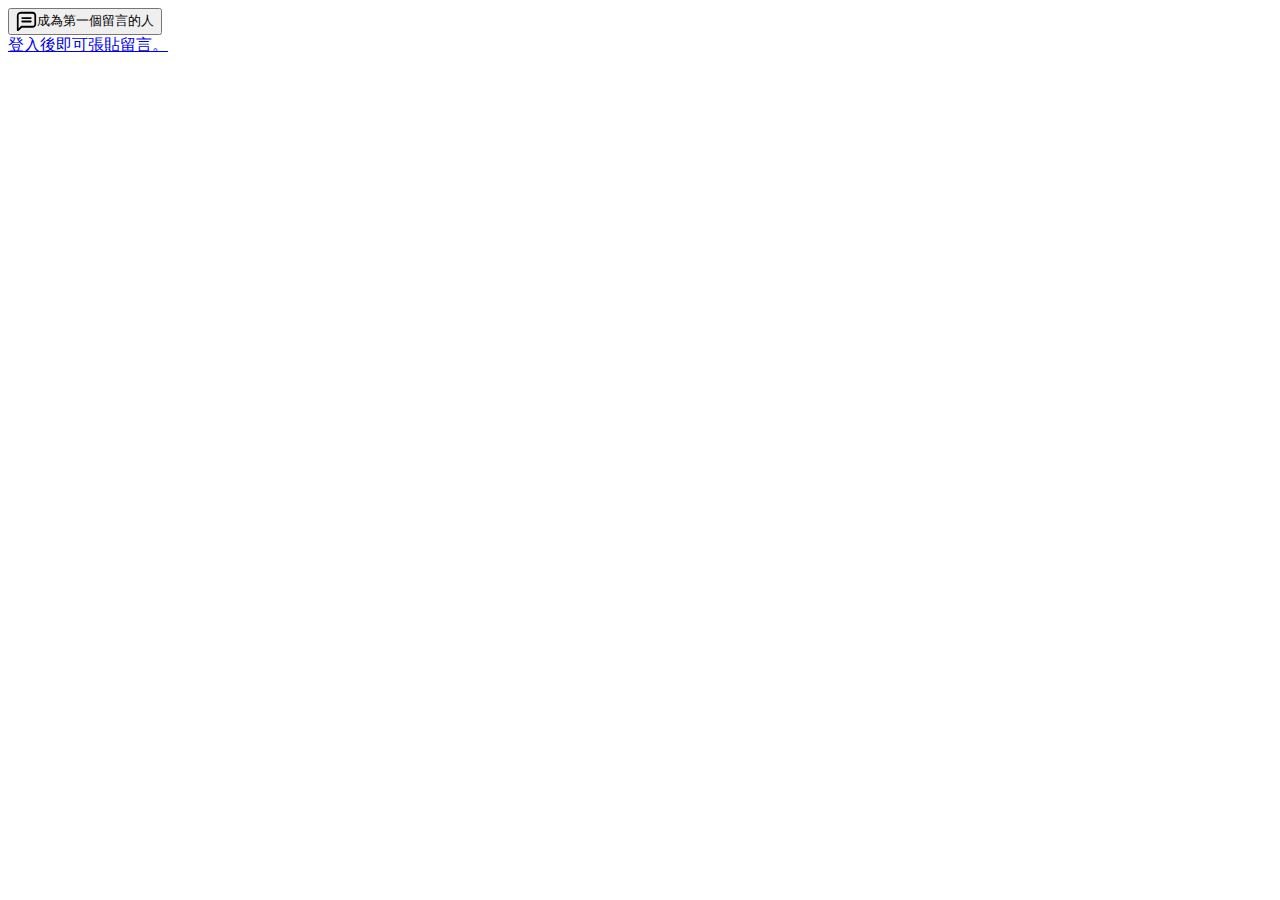
<file: comments/index.html>
<!DOCTYPE html><html id="atomic" class="NoJs chrome desktop" lang="zh-Hant-TW"><head prefix="og: http://ogp.me/ns#"><script>window.performance && window.performance.mark && window.performance.mark('PageStart');</script><meta charSet="utf-8"/><meta name="referrer" content="origin"/><meta name="theme-color" content="#400090"/><meta name="robots" content="noindex"/><meta name="oath:guce:consent-host" content="guce.yahoo.com"/><meta property="og:type" content="website"/><meta property="fb:pages" content="109249609124014"/><meta property="fb:pages" content="1034652223286674"/><meta property="fb:pages" content="773783239402173"/><meta property="fb:pages" content="214646568602122"/><meta property="fb:pages" content="166242000059278"/><meta property="fb:app_id" content="1402585510021694"/><title></title><link rel="stylesheet" href="https://s.yimg.com/aaq/yc/css/bundle.24a8225d.css"/><link rel="stylesheet" href="https://s.yimg.com/yr/abunews/css/atomic-comments-ltr.fbdf5942.css"/><link rel="stylesheet" href="https://s.yimg.com/aaq/cprops/colors_2.0.1.css"/><link rel="stylesheet" href="https://s.yimg.com/aaq/yc/css/content-canvas.e7f4dd4b.css"/><script src="https://s.yimg.com/aaq/yc/2.9.0/zh.js"></script><script src="https://s.yimg.com/ss/rapid3.js"></script><script src="https://s.yimg.com/yr/abunews/js/lodash.b0bec3b879172e31c632.comments.js" defer=""></script><script src="https://s.yimg.com/yr/abunews/js/react.5c6d5d614a8c9574c9aa.comments.js" defer=""></script><script src="https://s.yimg.com/yr/abunews/js/core.1121c19f3467e78745ee.comments.js" defer=""></script><script src="https://s.yimg.com/yr/abunews/js/vendor.ff0d52e8739a08258de8.comments.js" defer=""></script><script src="https://s.yimg.com/yr/abunews/js/common.9720b4019bf3c821f643.comments.js" defer=""></script><script src="https://s.yimg.com/aaq/benji/benji-2.2.65.js"></script><script src="https://consent.cmp.oath.com/cmpStub.min.js"></script><script src="https://consent.cmp.oath.com/cmp.js" async=""></script><script>(function(html){var c = html.className;c += " JsEnabled";c = c.replace("NoJs","");html.className = c;})(document.documentElement);</script><style>.tdv2-applet-canvass .action-appear,.tdv2-applet-canvass .action-enter{opacity:.01}.tdv2-applet-canvass .action-leave{opacity:1}.tdv2-applet-canvass .action-appear.action-appear-active,.tdv2-applet-canvass .action-enter.action-enter-active{opacity:1;transition:opacity .5s ease-in}.tdv2-applet-canvass .action-leave.action-leave-active{opacity:.01;transition:opacity 1s ease-in}.tdv2-applet-canvass .arrow_box,.tdv2-applet-canvass .arrow_box_tags{position:relative;background:#fff;border:1px solid #e0e4e9}.tdv2-applet-canvass .arrow_box_tags:after,.tdv2-applet-canvass .arrow_box_tags:before{border:solid transparent;content:" ";height:0;width:0;position:absolute;pointer-events:none}.tdv2-applet-canvass .arrow_box:after,.tdv2-applet-canvass .arrow_box:before{bottom:100%;left:50%}.tdv2-applet-canvass .arrow_box_tags:after,.tdv2-applet-canvass .arrow_box_tags:before{left:47px;top:100%}.tdv2-applet-canvass .arrow_box:after,.tdv2-applet-canvass .arrow_box_tags:after{border-color:rgba(232,235,234,0);border-width:7px;margin-left:-7px}.tdv2-applet-canvass .arrow_box:after{border-bottom-color:#fff}.tdv2-applet-canvass .arrow_box_tags:after{border-top-color:#fff}.tdv2-applet-canvass .arrow_box:before,.tdv2-applet-canvass .arrow_box_tags:before{border-color:rgba(224,228,233,0);border-width:8px;margin-left:-8px}.tdv2-applet-canvass .arrow_box:before{border-bottom-color:#e0e4e9}.tdv2-applet-canvass .arrow_box_tags:before{border-top-color:#e0e4e9}.Ff\(YahooSans\){font-family:"Yahoo Sans"!important}.commentsExpandedHideAd #render-target-default.render-target-active #Aside .controller[data-tp-beacon],.commentsExpandedHideAd #render-target-default.render-target-active #YDC-Col2 .controller[data-tp-beacon],.commentsExpandedHideAd #render-target-default.render-target-active .modalRight .controller[data-tp-beacon],.commentsExpandedHideAd #render-target-default.render-target-active [id^=defaultLDRB2-][id$=sizer],.commentsExpandedHideAd #render-target-default.render-target-active [id^=defaultLREC2-][id$=sizer],.commentsExpandedHideAd #render-target-default.render-target-active [id^=defaultLREC3-][id$=sizer],.commentsExpandedHideAd #render-target-default.render-target-active [id^=defaultLREC4-][id$=sizer],.commentsExpandedHideAd #render-target-default.render-target-active [id^=defaultMON2-][id$=sizer],.commentsExpandedHideAd #render-target-modal.render-target-active #Aside .controller[data-tp-beacon],.commentsExpandedHideAd #render-target-modal.render-target-active #YDC-Col2 .controller[data-tp-beacon],.commentsExpandedHideAd #render-target-modal.render-target-active .modalRight .controller[data-tp-beacon],.commentsExpandedHideAd #render-target-modal.render-target-active [id^=modalLDRB2-][id$=sizer],.commentsExpandedHideAd #render-target-modal.render-target-active [id^=modalLREC2-][id$=sizer],.commentsExpandedHideAd #render-target-modal.render-target-active [id^=modalLREC3-][id$=sizer],.commentsExpandedHideAd #render-target-modal.render-target-active [id^=modalLREC4-][id$=sizer],.commentsExpandedHideAd #render-target-modal.render-target-active [id^=modalMON2-][id$=sizer],.commentsExpandedHideAd #render-target-modal.render-target-active [id^=tgt][id*=SIDE][id$=Stream] .controller[data-tp-beacon],.commentsExpandedHideAd #render-target-viewer.render-target-active #Aside .controller[data-tp-beacon],.commentsExpandedHideAd #render-target-viewer.render-target-active #YDC-Col2 .controller[data-tp-beacon],.commentsExpandedHideAd #render-target-viewer.render-target-active [id^=viewerLDRB2-][id$=sizer],.commentsExpandedHideAd #render-target-viewer.render-target-active [id^=viewerLREC2-][id$=sizer],.commentsExpandedHideAd #render-target-viewer.render-target-active [id^=viewerLREC3-][id$=sizer],.commentsExpandedHideAd #render-target-viewer.render-target-active [id^=viewerLREC4-][id$=sizer],.commentsExpandedHideAd #render-target-viewer.render-target-active [id^=viewerMON2-][id$=sizer]{display:none}button,textarea{font-family:inherit}@font-face{font-family:"Yahoo Sans";src:url(https://s.yimg.com/cv/ae/sports/fonts/2017/Yahoo_Sans-Regular.eot);src:url(https://s.yimg.com/cv/ae/sports/fonts/2017/Yahoo_Sans-Regular.eot?#iefix) format("embedded-opentype"),url(https://s.yimg.com/cv/ae/sports/fonts/2017/Yahoo_Sans-Regular.woff2) format("woff2"),url(https://s.yimg.com/cv/ae/sports/fonts/2017/Yahoo_Sans-Regular.woff) format("woff");font-weight:400;font-style:normal}@font-face{font-family:"Yahoo Sans";src:url(https://s.yimg.com/cv/ae/sports/fonts/2017/Yahoo_Sans-Semibold.eot);src:url(https://s.yimg.com/cv/ae/sports/fonts/2017/Yahoo_Sans-Semibold.eot?#iefix) format("embedded-opentype"),url(https://s.yimg.com/cv/ae/sports/fonts/2017/Yahoo_Sans-Semibold.woff2) format("woff2"),url(https://s.yimg.com/cv/ae/sports/fonts/2017/Yahoo_Sans-Semibold.woff) format("woff");font-weight:600;font-style:normal}@font-face{font-family:"Yahoo Sans";src:url(https://s.yimg.com/cv/ae/sports/fonts/2017/Yahoo_Sans-Bold.eot);src:url(https://s.yimg.com/cv/ae/sports/fonts/2017/Yahoo_Sans-Bold.eot?#iefix) format("embedded-opentype"),url(https://s.yimg.com/cv/ae/sports/fonts/2017/Yahoo_Sans-Bold.woff2) format("woff2"),url(https://s.yimg.com/cv/ae/sports/fonts/2017/Yahoo_Sans-Bold.woff) format("woff");font-weight:700;font-style:normal}</style><style>@-webkit-keyframes spin{to{-webkit-transform:rotate(360deg);transform:rotate(360deg)}}@keyframes spin{to{-webkit-transform:rotate(360deg);transform:rotate(360deg)}}@-webkit-keyframes location-spinner{0%{-webkit-transform:scale(0);transform:scale(0)}100%{-webkit-transform:scale(1);transform:scale(1);opacity:0}}@keyframes location-spinner{0%{-webkit-transform:scale(0);transform:scale(0)}100%{-webkit-transform:scale(1);transform:scale(1);opacity:0}}.bgimg-enter{opacity:.01}.bgimg-enter.bgimg-enter-active{opacity:1;-webkit-transition:opacity .5s ease-in;transition:opacity .5s ease-in}.bgimg-leave{opacity:1}.bgimg-leave.bgimg-leave-active{opacity:.01;-webkit-transition:opacity .3s ease-in;transition:opacity .3s ease-in}</style><script>YAHOO.i13n.SPACEID = 794025760;(function () {
if (!window.YAHOO || !window.YAHOO.i13n || !window.YAHOO.i13n.Rapid) { return; }
var rapidConfig = {"keys":{"ver":"article","navtype":"server","_rid":"08cb0tdjs8o2s","colo":"tp2","mrkt":"tw","p_sec":"default","partner":"none","site":"news","p_hosted":"hosted","pcp":"Yahoo奇摩（即時新聞）","pct":"comments","pd":"non_modal","pstaid":"b3f00055-569d-42b0-b78b-731c193e465c","pstaid_p":"b3f00055-569d-42b0-b78b-731c193e465c","pstcat":"news","pt":"content","_vuid":"XaRSIzCa-neE61cOyA382A","displayts":"1740922799000","_R":"","_w":"https://tw.news.yahoo.com/%E5%88%9D%E7%93%A6%E9%9F%93%E5%BC%8F%E6%96%99%E7%90%86%E5%85%A8%E5%8F%B0%E4%B8%89%E5%88%86%E5%BA%97%E6%98%8E%E8%B5%B7%E6%AD%87%E6%A5%AD-%E7%8E%8B%E5%93%81%E9%9B%86%E5%9C%98%EF%BC%9A%E6%B1%B0%E5%BC%B1%E7%95%99%E5%BC%B7%E3%80%81%E6%8F%90%E5%8D%87%E7%87%9F%E9%81%8B%E6%95%88%E8%83%BD-133959273.html","lang":"zh-Hant-TW","_yrid":"08cb0tdjs8o2s","abk":"","tsrc":"article_20_shorten_url"},"compr_type":"deflate","tracked_mods_viewability":[],"test_id":"t1-tw-fp-e2e-xl-galaxy","webworker_file":"/__rapid-worker-1.2.js","client_only":1,"track_right_click":true,"pageview_on_init":false,"viewability":true,"dwell_on":false,"spaceid":"794025760"};
window.rapidInstance = new window.YAHOO.i13n.Rapid(rapidConfig);
})();</script></head><body><div id="app"><div data-reactroot=""><div class="render-target-active  render-target-default Pos(a) W(100%) modal-open_Op(1)" id="render-target-default"><div><div><div id="mrt-node-main-0-CanvassApplet" data-locator="subtree-root"><div id="main-0-CanvassApplet-Proxy" data-reactroot=""><div aria-label="個留言" class="tdv2-applet-canvass Lh(1.55em) M(a) smartphone_Px(10px) Pb(25px) Pos(r) O(n) BdT Bdtc(#222) Bdtw(2px) Pb(0)! Mt(20px) Ff(YahooSans)" id="main-0-CanvassApplet" tabindex="-1"><div class="comments-body"><div class="Mb(15px)"><div class="comment-heading Pend(6px) C(#000) Pt(12px) Pb(20px)"><div class="D(ib)"><button class="comments-title D(ib) Td(n) Bd(0) P(0) Fw(b) C(#000) Fz(16px)"><svg class="comment-icon Mend(7px) Cur(p)" width="21" style="vertical-align:middle;fill:#000;stroke:#000;stroke-width:0" height="21" viewBox="0 0 16 16" data-icon="comments"><path d="M14.002 10c0 .735-.625 1.333-1.395 1.333h-8.58l-2.028 1.892-.002-9.892C1.998 2.598 2.623 2 3.392 2h9.215c.77 0 1.395.598 1.395 1.333V10zM3.392.667C1.887.667.667 1.86.667 3.334v11.333c0 .265.157.505.4.61.085.038.176.056.266.056.165 0 .328-.062.453-.18l2.765-2.486h8.058c1.505 0 2.726-1.194 2.726-2.667V3.333c0-1.473-1.22-2.667-2.726-2.667H3.393zm7.947 4H4.68c-.367 0-.666.298-.666.667S4.314 6 4.682 6h6.657c.367 0 .665-.298.665-.666s-.298-.667-.666-.667zM4.68 7.333c-.367 0-.666.298-.666.667s.298.667.666.667h6.657c.367 0 .665-.3.665-.667s-.298-.667-.666-.667H4.68z"></path></svg>成為第一個留言的人</button></div></div><a class="comment-form D(ib) Bxz(bb) W(100%) P(6px) Bds(s) Bdw(1px) Bdc(#e2e2e2) Fz(13px) C(varDory) O(n):h O(n):a" target="_top" href="https://login.yahoo.com/?.intl=tw&amp;.lang=zh-Hant-TW&amp;.done=https%3A%2F%2Ftw.news.yahoo.com%2F%25E5%2588%259D%25E7%2593%25A6%25E9%259F%2593%25E5%25BC%258F%25E6%2596%2599%25E7%2590%2586%25E5%2585%25A8%25E5%258F%25B0%25E4%25B8%2589%25E5%2588%2586%25E5%25BA%2597%25E6%2598%258E%25E8%25B5%25B7%25E6%25AD%2587%25E6%25A5%25AD-%25E7%258E%258B%25E5%2593%2581%25E9%259B%2586%25E5%259C%2598%25EF%25BC%259A%25E6%25B1%25B0%25E5%25BC%25B1%25E7%2595%2599%25E5%25BC%25B7%25E3%2580%2581%25E6%258F%2590%25E5%258D%2587%25E7%2587%259F%25E9%2581%258B%25E6%2595%2588%25E8%2583%25BD-133959273.html%3Fbcmt%3D1&amp;.src=news"><span class="label D(ib) Va(m) Fw(500) Pstart(8px)"><span>登入後即可張貼留言。</span></span></a></div></div></div></div></div><script>if (window.performance) {window.performance.mark && window.performance.mark('Canvass');window.performance.measure && window.performance.measure('CanvassDone','PageStart','Canvass');}</script></div></div></div><div class="render-target-modal O(n)!:f Bdtw(1px) D(n) H(a)! Mih(100%) modal-postopen_Op(1) Pos(a) T(76px) CollapsibleUh_T(40px) Start(0) End(0) Maw(1230px) Miw(984px) Mx(a) modal-open_D(b) modal-postopen_D(b) W(100%) H(100%) Z(1201)" id="render-target-modal"><span></span></div></div></div><div><script type="text/javascript">if (typeof benji !== "undefined" && benji) {benji.start({"feature":{"enableEdgeToEdge":true,"enableRefreshDebounce":true,"enableTaboolaDebounce":true,"enableLazyFetch":true},"setting":{"consent":{"allowOnlyLimitedAds":false,"allowOnlyNonPersonalizedAds":false},"userInfo":{"age":-2147483648,"gender":""},"refresh":{"duration":30,"limit":100,"requireUserAction":true,"sameSizeRefresh":true,"tabFocus":{"outOfFocusDuration":3}},"taboolaSetting":{"pageType":"category","publisherId":"yahootwhk-network"},"lazyLoad":{"lazyFetch":{"taboola":{"positions":{"taboola-stream-drawer-0":{"offset":300},"taboola-stream-tab0-1":{"offset":300},"taboola-stream-tab0-5":{"offset":300},"taboola-stream-tab0-9":{"offset":300},"taboola-stream-tab0-13":{"offset":300},"taboola-stream-tab0-17":{"offset":300},"taboola-stream-tab0-21":{"offset":300},"taboola-stream-tab0-25":{"offset":300}}}}},"renderOnStart":false},"positions":{"defaultLDRB-sizer":{"dest":"defaultLDRB-sizer","region":"index","size":[[728,90]],"kvs":{"loc":"mid_center"},"path":"/22888152279/tw/ynews/ros/dt/tw_ynews_ros_dt_mid_center","clean":"cleanLDRB","enable":true,"fallback":null,"metaSize":false,"id":"defaultLDRB-sizer","staticLayout":false}},"i13n":{"ver":"article","navtype":"server","_rid":"08cb0tdjs8o2s","colo":"tp2","mrkt":"tw","p_sec":"default","partner":"none","site":"news","p_hosted":"hosted","pcp":"Yahoo奇摩（即時新聞）","pct":"comments","pd":"non_modal","pstaid":"b3f00055-569d-42b0-b78b-731c193e465c","pstaid_p":"b3f00055-569d-42b0-b78b-731c193e465c","pstcat":"news","pt":"content","_vuid":"XaRSIzCa-neE61cOyA382A","displayts":"1740922799000","_R":"","_w":"https://tw.news.yahoo.com/%E5%88%9D%E7%93%A6%E9%9F%93%E5%BC%8F%E6%96%99%E7%90%86%E5%85%A8%E5%8F%B0%E4%B8%89%E5%88%86%E5%BA%97%E6%98%8E%E8%B5%B7%E6%AD%87%E6%A5%AD-%E7%8E%8B%E5%93%81%E9%9B%86%E5%9C%98%EF%BC%9A%E6%B1%B0%E5%BC%B1%E7%95%99%E5%BC%B7%E3%80%81%E6%8F%90%E5%8D%87%E7%87%9F%E9%81%8B%E6%95%88%E8%83%BD-133959273.html","lang":"zh-Hant-TW","_yrid":"08cb0tdjs8o2s","abk":"","tsrc":"article_20_shorten_url","authed":"0","ynet":"0","ssl":"1","spdy":"0","ytee":"0","mode":"normal","tpConsent":true,"region":"TW","dir":"ltr","bucket":"t1-tw-fp-e2e-xl-galaxy","device":"desktop","bot":"0","browser":"chrome","app":"unknown","os":"windows","browserEnv":"","ecma":"modern","environment":"prod","intl":"tw","time":1740922972753,"tz":"Asia/Taipei","usercountry":"TW","feature":["oathPlayer","enableEvPlayer","enableGAMAds","enableGAMEdgeToEdge","videoDocking","enableShareUrlToShortenUrl","comments"],"nps":{},"lu":"0","spaceid":"794025760"}});}</script>
</div><script>
(function (root) {
/* -- Data -- */
root.App || (root.App = {});
root.App.now = 1740922972764;
root.App.main = {"context":{"dispatcher":{"stores":{"PageStore":{"currentPageName":"comments","currentEvent":{"eventName":"CHANGE_PAGE_DATA"},"currentRenderTargetId":"default","pagesConfigRaw":{"base":{"comments":{"layout":{"bundleName":null,"name":"DefaultLayout","config":null,"meta":{"name":{"referrer":"origin","theme-color":"#400090","robots":"noindex"},"property":{"og:type":"website","fb:pages":["109249609124014","1034652223286674","773783239402173","214646568602122","166242000059278"],"fb:app_id":"1402585510021694"}},"image":"https:\u002F\u002Fs.yimg.com\u002Fcv\u002Fapiv2\u002Fsocial\u002Fimages\u002Fyahoo_default_logo-1200x1200.png","url":"https:\u002F\u002Ftw.news.yahoo.com"},"regions":{"UH":[],"Overlay":[],"main":[{"bundleName":"tdv2-applet-canvass","name":"CanvassApplet","perfLabel":"Canvass","skipRenderWhenLcp":true,"initMode":{"deferRender":false,"deferInitializeAction":false},"config":{"ui":{"containerExtraClasses":"BdT Bdtc(#222) Bdtw(2px) Pb(0)! Mt(20px)","showContextDisplayText":false,"expanded":false,"expandedCount":0},"props":{"enableSentiments":true},"enableInitAction":true,"enableShareUrlToShortenUrl":true},"props":{"oauthConsumerKey":"frontpage.oauth.canvassKey","oauthConsumerSecret":"frontpage.oauth.canvassSecret","key":"main-0-CanvassApplet","id":"main-0-CanvassApplet"},"isPageComposite":true}]},"title":"Yahoo","yvapid":"145","mrt":{"enable":true},"ads":{"enableGAMAds":true,"disableDarla":true,"benjiConfig":{"feature":{"enableEdgeToEdge":true,"enableRefreshDebounce":true,"enableTaboolaDebounce":true,"enableLazyFetch":true},"setting":{"refresh":{"duration":30,"limit":100,"requireUserAction":true,"sameSizeRefresh":true,"tabFocus":{"outOfFocusDuration":3}},"taboolaSetting":{"pageType":"category","publisherId":"yahootwhk-network"},"lazyLoad":{"lazyFetch":{"taboola":{"positions":{"taboola-stream-drawer-0":{"offset":300},"taboola-stream-tab0-1":{"offset":300},"taboola-stream-tab0-5":{"offset":300},"taboola-stream-tab0-9":{"offset":300},"taboola-stream-tab0-13":{"offset":300},"taboola-stream-tab0-17":{"offset":300},"taboola-stream-tab0-21":{"offset":300},"taboola-stream-tab0-25":{"offset":300}}}}},"renderOnStart":false}},"positions":{"MAST":{"dest":"defaultMAST-sizer","region":"index","customSizeConfig":{"Horizon":true},"size":[[970,250],[3,1]]},"WFPAD":{"dest":"defaultWFPAD-sizer","region":"index","size":[[320,50]],"kvs":{"loc":"mid_center"}},"LDRB":{"dest":"defaultLDRB-sizer","region":"index","size":[[728,90]],"kvs":{"loc":"mid_center"},"path":"\u002F22888152279\u002Ftw\u002Fynews\u002Fros\u002Fdt\u002Ftw_ynews_ros_dt_mid_center"},"LDRB2":{"dest":"defaultLDRB2-sizer","region":"index","size":[[728,90]]},"LDRB6":{"dest":"defaultLDRB6-sizer","region":"index","size":[[728,90]]},"LDRB7":{"dest":"defaultLDRB7-sizer","region":"index","size":[[728,90]]},"LDRB8":{"dest":"defaultLDRB8-sizer","region":"index","size":[[728,90]]},"LDRB9":{"dest":"defaultLDRB9-sizer","region":"index","size":[[728,90]]},"LDRB10":{"dest":"defaultLDRB10-sizer","region":"index","size":[[728,90]]},"WPS":{"dest":"defaultWPS-sizer","region":"index","size":[[320,50]]},"LREC":{"dest":"defaultLREC-sizer","region":"index","size":[[300,250]]},"LREC2":{"dest":"defaultLREC2-sizer","region":"index","size":[[300,250]]},"LREC3":{"dest":"defaultLREC3-sizer","region":"index","size":[[300,250]]},"LREC4":{"dest":"defaultLREC4-sizer","region":"index","size":[[300,250]]},"LREC6":{"dest":"defaultLREC6-sizer","region":"index","size":[[300,250]]},"LREC7":{"dest":"defaultLREC7-sizer","region":"index","size":[[300,250]]},"LREC8":{"dest":"defaultLREC8-sizer","region":"index","size":[[300,250]]},"LREC9":{"dest":"defaultLREC9-sizer","region":"index","size":[[300,250]]},"LREC10":{"dest":"defaultLREC10-sizer","region":"index","size":[[300,250]]}}},"initializeAction":"initializeCommentsPage","_context":{"site":"news","section":"default","topic":"default","electionPageType":"default","electionTvType":"default","pageType":"comments","renderTarget":"default"}}},"headerOverride":{},"queryOverride":{}},"compositeConfig":{},"compositeStatus":{},"pageData":{"meta":{"name":{"referrer":"origin","theme-color":"#400090","robots":"noindex","oath:guce:consent-host":"guce.yahoo.com"},"property":{"og:type":"website","fb:pages":["109249609124014","1034652223286674","773783239402173","214646568602122","166242000059278"],"fb:app_id":"1402585510021694"}}},"spaceid":"794025760","status":{"code":200,"headers":null,"redirect":null,"responseBody":null,"responseHTML":null},"appConfig":{"timeouts":{"page":3000,"xhr":6000,"navigate":12000},"spaceid":794025695,"renderTargets":[{"id":"default","classNames":"render-target-default Pos(a) W(100%) modal-open_Op(1)"},{"id":"modal","classNames":"render-target-modal O(n)!:f Bdtw(1px) D(n) H(a)! Mih(100%) modal-postopen_Op(1) Pos(a) T(76px) CollapsibleUh_T(40px) Start(0) End(0) Maw(1230px) Miw(984px) Mx(a) modal-open_D(b) modal-postopen_D(b) W(100%) H(100%) Z(1201)","initialPageKey":":content:modal"}]},"routeConfig":{},"renderTargets":{"default":{"id":"default","guid":0,"classNames":"render-target-default Pos(a) W(100%) modal-open_Op(1)","owner":"app","elementId":"render-target-default","url":""},"modal":{"id":"modal","classNames":"render-target-modal O(n)!:f Bdtw(1px) D(n) H(a)! Mih(100%) modal-postopen_Op(1) Pos(a) T(76px) CollapsibleUh_T(40px) Start(0) End(0) Maw(1230px) Miw(984px) Mx(a) modal-open_D(b) modal-postopen_D(b) W(100%) H(100%) Z(1201)","initialPageKey":":content:modal","guid":1,"elementId":"render-target-modal","owner":"app","url":""}},"renderTargetsInited":true},"MRTStore":{"mrtConfigRaw":{"app":{"enable":true},"page":{"enable":true},"route":{}},"originRenderTargetId":"default","originUrl":"\u002Fcomments\u002F?context=b3f00055-569d-42b0-b78b-731c193e465c&contextDisplayText=%E5%88%9D%E7%93%A6%E9%9F%93%E5%BC%8F%E6%96%99%E7%90%86%E5%85%A8%E5%8F%B0%E4%B8%89%E5%88%86%E5%BA%97%E6%98%8E%E8%B5%B7%E6%AD%87%E6%A5%AD%20%E7%8E%8B%E5%93%81%E9%9B%86%E5%9C%98%EF%BC%9A%E6%B1%B0%E5%BC%B1%E7%95%99%E5%BC%B7%E3%80%81%E6%8F%90%E5%8D%87%E7%87%9F%E9%81%8B%E6%95%88%E8%83%BD&contextUrl=https%3A%2F%2Ftw.news.yahoo.com%2F%25E5%2588%259D%25E7%2593%25A6%25E9%259F%2593%25E5%25BC%258F%25E6%2596%2599%25E7%2590%2586%25E5%2585%25A8%25E5%258F%25B0%25E4%25B8%2589%25E5%2588%2586%25E5%25BA%2597%25E6%2598%258E%25E8%25B5%25B7%25E6%25AD%2587%25E6%25A5%25AD-%25E7%258E%258B%25E5%2593%2581%25E9%259B%2586%25E5%259C%2598%25EF%25BC%259A%25E6%25B1%25B0%25E5%25BC%25B1%25E7%2595%2599%25E5%25BC%25B7%25E3%2580%2581%25E6%258F%2590%25E5%258D%2587%25E7%2587%259F%25E9%2581%258B%25E6%2595%2588%25E8%2583%25BD-133959273.html&namespace=yahoo_content&expanded=0&site=news&region=TW&lang=zh-Hant-TW&apptype=default&prid=7e9qi1ljs8o1q&spaceid=794025760&test_id=t1-tw-fp-e2e-xl-galaxy&rapidKeys=_rid%3A7e9qi1ljs8o1q%3Bcolo%3Atp2%3Bmrkt%3Atw%3Bp_sec%3Adefault%3Bpartner%3Anone%3Bsite%3Anews%3Bnavtype%3Aserver%3Bp_hosted%3Ahosted%3Bpcp%3AYahoo%E5%A5%87%E6%91%A9%EF%BC%88%E5%8D%B3%E6%99%82%E6%96%B0%E8%81%9E%EF%BC%89%3Bpct%3Acomments%3Bpd%3Anon_modal%3Bpstaid%3Ab3f00055-569d-42b0-b78b-731c193e465c%3Bpstaid_p%3Ab3f00055-569d-42b0-b78b-731c193e465c%3Bpstcat%3Anews%3Bpt%3Acontent%3Bver%3Aarticle%3B_vuid%3AXaRSIzCa-neE61cOyA382A%3Bdisplayts%3A1740922799000%3B&theme=redesign&themeContainerClasses=Ff(YahooSans)&.tsrc=article_20_shorten_url","staticComponents":{}},"RouteStore":{"currentNavigate":{"transactionId":7135745992271360,"url":"\u002Fcomments\u002F?context=b3f00055-569d-42b0-b78b-731c193e465c&contextDisplayText=%E5%88%9D%E7%93%A6%E9%9F%93%E5%BC%8F%E6%96%99%E7%90%86%E5%85%A8%E5%8F%B0%E4%B8%89%E5%88%86%E5%BA%97%E6%98%8E%E8%B5%B7%E6%AD%87%E6%A5%AD%20%E7%8E%8B%E5%93%81%E9%9B%86%E5%9C%98%EF%BC%9A%E6%B1%B0%E5%BC%B1%E7%95%99%E5%BC%B7%E3%80%81%E6%8F%90%E5%8D%87%E7%87%9F%E9%81%8B%E6%95%88%E8%83%BD&contextUrl=https%3A%2F%2Ftw.news.yahoo.com%2F%25E5%2588%259D%25E7%2593%25A6%25E9%259F%2593%25E5%25BC%258F%25E6%2596%2599%25E7%2590%2586%25E5%2585%25A8%25E5%258F%25B0%25E4%25B8%2589%25E5%2588%2586%25E5%25BA%2597%25E6%2598%258E%25E8%25B5%25B7%25E6%25AD%2587%25E6%25A5%25AD-%25E7%258E%258B%25E5%2593%2581%25E9%259B%2586%25E5%259C%2598%25EF%25BC%259A%25E6%25B1%25B0%25E5%25BC%25B1%25E7%2595%2599%25E5%25BC%25B7%25E3%2580%2581%25E6%258F%2590%25E5%258D%2587%25E7%2587%259F%25E9%2581%258B%25E6%2595%2588%25E8%2583%25BD-133959273.html&namespace=yahoo_content&expanded=0&site=news&region=TW&lang=zh-Hant-TW&apptype=default&prid=7e9qi1ljs8o1q&spaceid=794025760&test_id=t1-tw-fp-e2e-xl-galaxy&rapidKeys=_rid%3A7e9qi1ljs8o1q%3Bcolo%3Atp2%3Bmrkt%3Atw%3Bp_sec%3Adefault%3Bpartner%3Anone%3Bsite%3Anews%3Bnavtype%3Aserver%3Bp_hosted%3Ahosted%3Bpcp%3AYahoo%E5%A5%87%E6%91%A9%EF%BC%88%E5%8D%B3%E6%99%82%E6%96%B0%E8%81%9E%EF%BC%89%3Bpct%3Acomments%3Bpd%3Anon_modal%3Bpstaid%3Ab3f00055-569d-42b0-b78b-731c193e465c%3Bpstaid_p%3Ab3f00055-569d-42b0-b78b-731c193e465c%3Bpstcat%3Anews%3Bpt%3Acontent%3Bver%3Aarticle%3B_vuid%3AXaRSIzCa-neE61cOyA382A%3Bdisplayts%3A1740922799000%3B&theme=redesign&themeContainerClasses=Ff(YahooSans)&.tsrc=article_20_shorten_url","method":"GET","body":{},"externalUrl":"https:\u002F\u002Ftw.news.yahoo.com\u002Fcomments\u002F?context=b3f00055-569d-42b0-b78b-731c193e465c&contextDisplayText=%E5%88%9D%E7%93%A6%E9%9F%93%E5%BC%8F%E6%96%99%E7%90%86%E5%85%A8%E5%8F%B0%E4%B8%89%E5%88%86%E5%BA%97%E6%98%8E%E8%B5%B7%E6%AD%87%E6%A5%AD%20%E7%8E%8B%E5%93%81%E9%9B%86%E5%9C%98%EF%BC%9A%E6%B1%B0%E5%BC%B1%E7%95%99%E5%BC%B7%E3%80%81%E6%8F%90%E5%8D%87%E7%87%9F%E9%81%8B%E6%95%88%E8%83%BD&contextUrl=https%3A%2F%2Ftw.news.yahoo.com%2F%25E5%2588%259D%25E7%2593%25A6%25E9%259F%2593%25E5%25BC%258F%25E6%2596%2599%25E7%2590%2586%25E5%2585%25A8%25E5%258F%25B0%25E4%25B8%2589%25E5%2588%2586%25E5%25BA%2597%25E6%2598%258E%25E8%25B5%25B7%25E6%25AD%2587%25E6%25A5%25AD-%25E7%258E%258B%25E5%2593%2581%25E9%259B%2586%25E5%259C%2598%25EF%25BC%259A%25E6%25B1%25B0%25E5%25BC%25B1%25E7%2595%2599%25E5%25BC%25B7%25E3%2580%2581%25E6%258F%2590%25E5%258D%2587%25E7%2587%259F%25E9%2581%258B%25E6%2595%2588%25E8%2583%25BD-133959273.html&namespace=yahoo_content&expanded=0&site=news&region=TW&lang=zh-Hant-TW&apptype=default&prid=7e9qi1ljs8o1q&spaceid=794025760&test_id=t1-tw-fp-e2e-xl-galaxy&rapidKeys=_rid%3A7e9qi1ljs8o1q%3Bcolo%3Atp2%3Bmrkt%3Atw%3Bp_sec%3Adefault%3Bpartner%3Anone%3Bsite%3Anews%3Bnavtype%3Aserver%3Bp_hosted%3Ahosted%3Bpcp%3AYahoo%E5%A5%87%E6%91%A9%EF%BC%88%E5%8D%B3%E6%99%82%E6%96%B0%E8%81%9E%EF%BC%89%3Bpct%3Acomments%3Bpd%3Anon_modal%3Bpstaid%3Ab3f00055-569d-42b0-b78b-731c193e465c%3Bpstaid_p%3Ab3f00055-569d-42b0-b78b-731c193e465c%3Bpstcat%3Anews%3Bpt%3Acontent%3Bver%3Aarticle%3B_vuid%3AXaRSIzCa-neE61cOyA382A%3Bdisplayts%3A1740922799000%3B&theme=redesign&themeContainerClasses=Ff(YahooSans)&.tsrc=article_20_shorten_url","route":null,"error":null,"isComplete":true},"routes":{"comments":{"path":"\u002Fcomments","action":"loadConfigAndPage","method":"get","page":"comments","pageType":"comments","i13n":{"rapid":{"pageview_on_init":false}}}}},"I13nStore":{"appConfig":{"base":{"comscore":{"enableUdm2":true},"enableConsentData":true,"initComscore":false,"initOmniture":false,"initRapid":true,"rapid":{"keys":{"ver":"y20","navtype":"server"},"compr_type":"deflate","tracked_mods_viewability":[],"test_id":"","webworker_file":"\u002F__rapid-worker-1.2.js","client_only":1,"track_right_click":true,"pageview_on_init":false,"viewability":true,"dwell_on":false},"rootModelData":{},"navigationPageview":{"enable":true},"serverPageview":{"enable":true,"type":"nonClassified"}}},"comscoreC7Keyword":"","currentUrl":"\u002Fcomments\u002F?context=b3f00055-569d-42b0-b78b-731c193e465c&contextDisplayText=%E5%88%9D%E7%93%A6%E9%9F%93%E5%BC%8F%E6%96%99%E7%90%86%E5%85%A8%E5%8F%B0%E4%B8%89%E5%88%86%E5%BA%97%E6%98%8E%E8%B5%B7%E6%AD%87%E6%A5%AD%20%E7%8E%8B%E5%93%81%E9%9B%86%E5%9C%98%EF%BC%9A%E6%B1%B0%E5%BC%B1%E7%95%99%E5%BC%B7%E3%80%81%E6%8F%90%E5%8D%87%E7%87%9F%E9%81%8B%E6%95%88%E8%83%BD&contextUrl=https%3A%2F%2Ftw.news.yahoo.com%2F%25E5%2588%259D%25E7%2593%25A6%25E9%259F%2593%25E5%25BC%258F%25E6%2596%2599%25E7%2590%2586%25E5%2585%25A8%25E5%258F%25B0%25E4%25B8%2589%25E5%2588%2586%25E5%25BA%2597%25E6%2598%258E%25E8%25B5%25B7%25E6%25AD%2587%25E6%25A5%25AD-%25E7%258E%258B%25E5%2593%2581%25E9%259B%2586%25E5%259C%2598%25EF%25BC%259A%25E6%25B1%25B0%25E5%25BC%25B1%25E7%2595%2599%25E5%25BC%25B7%25E3%2580%2581%25E6%258F%2590%25E5%258D%2587%25E7%2587%259F%25E9%2581%258B%25E6%2595%2588%25E8%2583%25BD-133959273.html&namespace=yahoo_content&expanded=0&site=news&region=TW&lang=zh-Hant-TW&apptype=default&prid=7e9qi1ljs8o1q&spaceid=794025760&test_id=t1-tw-fp-e2e-xl-galaxy&rapidKeys=_rid%3A7e9qi1ljs8o1q%3Bcolo%3Atp2%3Bmrkt%3Atw%3Bp_sec%3Adefault%3Bpartner%3Anone%3Bsite%3Anews%3Bnavtype%3Aserver%3Bp_hosted%3Ahosted%3Bpcp%3AYahoo%E5%A5%87%E6%91%A9%EF%BC%88%E5%8D%B3%E6%99%82%E6%96%B0%E8%81%9E%EF%BC%89%3Bpct%3Acomments%3Bpd%3Anon_modal%3Bpstaid%3Ab3f00055-569d-42b0-b78b-731c193e465c%3Bpstaid_p%3Ab3f00055-569d-42b0-b78b-731c193e465c%3Bpstcat%3Anews%3Bpt%3Acontent%3Bver%3Aarticle%3B_vuid%3AXaRSIzCa-neE61cOyA382A%3Bdisplayts%3A1740922799000%3B&theme=redesign&themeContainerClasses=Ff(YahooSans)&.tsrc=article_20_shorten_url","i13nConfig":{"comscore":{"enableUdm2":true},"enableConsentData":true,"initComscore":false,"initOmniture":false,"initRapid":true,"rapid":{"keys":{"ver":"article","navtype":"server","_rid":"08cb0tdjs8o2s","colo":"tp2","mrkt":"tw","p_sec":"default","partner":"none","site":"news","p_hosted":"hosted","pcp":"Yahoo奇摩（即時新聞）","pct":"comments","pd":"non_modal","pstaid":"b3f00055-569d-42b0-b78b-731c193e465c","pstaid_p":"b3f00055-569d-42b0-b78b-731c193e465c","pstcat":"news","pt":"content","_vuid":"XaRSIzCa-neE61cOyA382A","displayts":"1740922799000","_R":"","_w":"https:\u002F\u002Ftw.news.yahoo.com\u002F%E5%88%9D%E7%93%A6%E9%9F%93%E5%BC%8F%E6%96%99%E7%90%86%E5%85%A8%E5%8F%B0%E4%B8%89%E5%88%86%E5%BA%97%E6%98%8E%E8%B5%B7%E6%AD%87%E6%A5%AD-%E7%8E%8B%E5%93%81%E9%9B%86%E5%9C%98%EF%BC%9A%E6%B1%B0%E5%BC%B1%E7%95%99%E5%BC%B7%E3%80%81%E6%8F%90%E5%8D%87%E7%87%9F%E9%81%8B%E6%95%88%E8%83%BD-133959273.html","lang":"zh-Hant-TW","_yrid":"08cb0tdjs8o2s","abk":"","tsrc":"article_20_shorten_url"},"compr_type":"deflate","tracked_mods_viewability":[],"test_id":"t1-tw-fp-e2e-xl-galaxy","webworker_file":"\u002F__rapid-worker-1.2.js","client_only":1,"track_right_click":true,"pageview_on_init":false,"viewability":true,"dwell_on":false,"spaceid":"794025760"},"rootModelData":{},"navigationPageview":{"enable":true},"serverPageview":{"enable":true,"type":"nonClassified"}},"pageConfig":{"headerOverride":null},"routeConfig":{"base":{"rapid":{"pageview_on_init":false}}},"runtimeConfig":{"rapid":{"keys":{"_rid":"7e9qi1ljs8o1q","colo":"tp2","mrkt":"tw","p_sec":"default","partner":"none","site":"news","navtype":"server","p_hosted":"hosted","pcp":"Yahoo奇摩（即時新聞）","pct":"comments","pd":"non_modal","pstaid":"b3f00055-569d-42b0-b78b-731c193e465c","pstaid_p":"b3f00055-569d-42b0-b78b-731c193e465c","pstcat":"news","pt":"content","ver":"article","_vuid":"XaRSIzCa-neE61cOyA382A","displayts":"1740922799000","_R":"","_w":"https:\u002F\u002Ftw.news.yahoo.com\u002F%E5%88%9D%E7%93%A6%E9%9F%93%E5%BC%8F%E6%96%99%E7%90%86%E5%85%A8%E5%8F%B0%E4%B8%89%E5%88%86%E5%BA%97%E6%98%8E%E8%B5%B7%E6%AD%87%E6%A5%AD-%E7%8E%8B%E5%93%81%E9%9B%86%E5%9C%98%EF%BC%9A%E6%B1%B0%E5%BC%B1%E7%95%99%E5%BC%B7%E3%80%81%E6%8F%90%E5%8D%87%E7%87%9F%E9%81%8B%E6%95%88%E8%83%BD-133959273.html"},"test_id":"t1-tw-fp-e2e-xl-galaxy"}}},"VideoPlayerStore":{"_config":{"enableUndockOnNavigate":true,"totalInactivePlayers":10,"videoClickSrc":["video-click","startScreen"]},"_playerConfig":{}},"ApacMembershipChallengesStore":{"challenges":{"read_article":{}}},"PageTransitionStore":{"_appConfig":{"pageTransition":{"enabled":true,"pluginName":"modal-fade"}},"_currentRoute":{"path":"\u002Fcomments","action":"loadConfigAndPage","method":"get","page":"comments","pageType":"comments","i13n":{"rapid":{"pageview_on_init":false}},"name":"comments","url":"\u002Fcomments\u002F?context=b3f00055-569d-42b0-b78b-731c193e465c&contextDisplayText=%E5%88%9D%E7%93%A6%E9%9F%93%E5%BC%8F%E6%96%99%E7%90%86%E5%85%A8%E5%8F%B0%E4%B8%89%E5%88%86%E5%BA%97%E6%98%8E%E8%B5%B7%E6%AD%87%E6%A5%AD%20%E7%8E%8B%E5%93%81%E9%9B%86%E5%9C%98%EF%BC%9A%E6%B1%B0%E5%BC%B1%E7%95%99%E5%BC%B7%E3%80%81%E6%8F%90%E5%8D%87%E7%87%9F%E9%81%8B%E6%95%88%E8%83%BD&contextUrl=https%3A%2F%2Ftw.news.yahoo.com%2F%25E5%2588%259D%25E7%2593%25A6%25E9%259F%2593%25E5%25BC%258F%25E6%2596%2599%25E7%2590%2586%25E5%2585%25A8%25E5%258F%25B0%25E4%25B8%2589%25E5%2588%2586%25E5%25BA%2597%25E6%2598%258E%25E8%25B5%25B7%25E6%25AD%2587%25E6%25A5%25AD-%25E7%258E%258B%25E5%2593%2581%25E9%259B%2586%25E5%259C%2598%25EF%25BC%259A%25E6%25B1%25B0%25E5%25BC%25B1%25E7%2595%2599%25E5%25BC%25B7%25E3%2580%2581%25E6%258F%2590%25E5%258D%2587%25E7%2587%259F%25E9%2581%258B%25E6%2595%2588%25E8%2583%25BD-133959273.html&namespace=yahoo_content&expanded=0&site=news&region=TW&lang=zh-Hant-TW&apptype=default&prid=7e9qi1ljs8o1q&spaceid=794025760&test_id=t1-tw-fp-e2e-xl-galaxy&rapidKeys=_rid%3A7e9qi1ljs8o1q%3Bcolo%3Atp2%3Bmrkt%3Atw%3Bp_sec%3Adefault%3Bpartner%3Anone%3Bsite%3Anews%3Bnavtype%3Aserver%3Bp_hosted%3Ahosted%3Bpcp%3AYahoo%E5%A5%87%E6%91%A9%EF%BC%88%E5%8D%B3%E6%99%82%E6%96%B0%E8%81%9E%EF%BC%89%3Bpct%3Acomments%3Bpd%3Anon_modal%3Bpstaid%3Ab3f00055-569d-42b0-b78b-731c193e465c%3Bpstaid_p%3Ab3f00055-569d-42b0-b78b-731c193e465c%3Bpstcat%3Anews%3Bpt%3Acontent%3Bver%3Aarticle%3B_vuid%3AXaRSIzCa-neE61cOyA382A%3Bdisplayts%3A1740922799000%3B&theme=redesign&themeContainerClasses=Ff(YahooSans)&.tsrc=article_20_shorten_url","params":{},"query":{".tsrc":"article_20_shorten_url","apptype":"default","context":"b3f00055-569d-42b0-b78b-731c193e465c","contextDisplayText":"2025年度投資論壇會後報告","contextUrl":"https:\u002F\u002Ftw.news.yahoo.com\u002F%E5%88%9D%E7%93%A6%E9%9F%93%E5%BC%8F%E6%96%99%E7%90%86%E5%85%A8%E5%8F%B0%E4%B8%89%E5%88%86%E5%BA%97%E6%98%8E%E8%B5%B7%E6%AD%87%E6%A5%AD-%E7%8E%8B%E5%93%81%E9%9B%86%E5%9C%98%EF%BC%9A%E6%B1%B0%E5%BC%B1%E7%95%99%E5%BC%B7%E3%80%81%E6%8F%90%E5%8D%87%E7%87%9F%E9%81%8B%E6%95%88%E8%83%BD-133959273.html","expanded":"0","lang":"zh-Hant-TW","namespace":"yahoo_content","prid":"7e9qi1ljs8o1q","rapidKeys":"_rid:7e9qi1ljs8o1q;colo:tp2;mrkt:tw;p_sec:default;partner:none;site:news;navtype:server;p_hosted:hosted;pcp:Yahoo奇摩（即時新聞）;pct:comments;pd:non_modal;pstaid:b3f00055-569d-42b0-b78b-731c193e465c;pstaid_p:b3f00055-569d-42b0-b78b-731c193e465c;pstcat:news;pt:content;ver:article;_vuid:XaRSIzCa-neE61cOyA382A;displayts:1740922799000;","region":"TW","site":"news","spaceid":"794025760","test_id":"t1-tw-fp-e2e-xl-galaxy","theme":"redesign","themeContainerClasses":"Ff(YahooSans)"}},"_currentRenderTarget":{"referrer":{"route":{}},"id":"default","guid":0,"classNames":"render-target-default","owner":"app","elementId":"render-target-default","url":""},"_renderTargets":{"default":{"referrer":{"route":{}},"id":"default","guid":0,"classNames":"render-target-default","owner":"app","elementId":"render-target-default","url":""}}},"FlyoutStore":{},"ClientStore":{"currentRoute":{"path":"\u002Fcomments","action":"loadConfigAndPage","method":"get","page":"comments","pageType":"comments","i13n":{"rapid":{"pageview_on_init":false}},"name":"comments","url":"\u002Fcomments\u002F?context=b3f00055-569d-42b0-b78b-731c193e465c&contextDisplayText=%E5%88%9D%E7%93%A6%E9%9F%93%E5%BC%8F%E6%96%99%E7%90%86%E5%85%A8%E5%8F%B0%E4%B8%89%E5%88%86%E5%BA%97%E6%98%8E%E8%B5%B7%E6%AD%87%E6%A5%AD%20%E7%8E%8B%E5%93%81%E9%9B%86%E5%9C%98%EF%BC%9A%E6%B1%B0%E5%BC%B1%E7%95%99%E5%BC%B7%E3%80%81%E6%8F%90%E5%8D%87%E7%87%9F%E9%81%8B%E6%95%88%E8%83%BD&contextUrl=https%3A%2F%2Ftw.news.yahoo.com%2F%25E5%2588%259D%25E7%2593%25A6%25E9%259F%2593%25E5%25BC%258F%25E6%2596%2599%25E7%2590%2586%25E5%2585%25A8%25E5%258F%25B0%25E4%25B8%2589%25E5%2588%2586%25E5%25BA%2597%25E6%2598%258E%25E8%25B5%25B7%25E6%25AD%2587%25E6%25A5%25AD-%25E7%258E%258B%25E5%2593%2581%25E9%259B%2586%25E5%259C%2598%25EF%25BC%259A%25E6%25B1%25B0%25E5%25BC%25B1%25E7%2595%2599%25E5%25BC%25B7%25E3%2580%2581%25E6%258F%2590%25E5%258D%2587%25E7%2587%259F%25E9%2581%258B%25E6%2595%2588%25E8%2583%25BD-133959273.html&namespace=yahoo_content&expanded=0&site=news&region=TW&lang=zh-Hant-TW&apptype=default&prid=7e9qi1ljs8o1q&spaceid=794025760&test_id=t1-tw-fp-e2e-xl-galaxy&rapidKeys=_rid%3A7e9qi1ljs8o1q%3Bcolo%3Atp2%3Bmrkt%3Atw%3Bp_sec%3Adefault%3Bpartner%3Anone%3Bsite%3Anews%3Bnavtype%3Aserver%3Bp_hosted%3Ahosted%3Bpcp%3AYahoo%E5%A5%87%E6%91%A9%EF%BC%88%E5%8D%B3%E6%99%82%E6%96%B0%E8%81%9E%EF%BC%89%3Bpct%3Acomments%3Bpd%3Anon_modal%3Bpstaid%3Ab3f00055-569d-42b0-b78b-731c193e465c%3Bpstaid_p%3Ab3f00055-569d-42b0-b78b-731c193e465c%3Bpstcat%3Anews%3Bpt%3Acontent%3Bver%3Aarticle%3B_vuid%3AXaRSIzCa-neE61cOyA382A%3Bdisplayts%3A1740922799000%3B&theme=redesign&themeContainerClasses=Ff(YahooSans)&.tsrc=article_20_shorten_url","params":{},"query":{".tsrc":"article_20_shorten_url","apptype":"default","context":"b3f00055-569d-42b0-b78b-731c193e465c","contextDisplayText":"2025年度投資論壇會後報告","contextUrl":"https:\u002F\u002Ftw.news.yahoo.com\u002F%E5%88%9D%E7%93%A6%E9%9F%93%E5%BC%8F%E6%96%99%E7%90%86%E5%85%A8%E5%8F%B0%E4%B8%89%E5%88%86%E5%BA%97%E6%98%8E%E8%B5%B7%E6%AD%87%E6%A5%AD-%E7%8E%8B%E5%93%81%E9%9B%86%E5%9C%98%EF%BC%9A%E6%B1%B0%E5%BC%B1%E7%95%99%E5%BC%B7%E3%80%81%E6%8F%90%E5%8D%87%E7%87%9F%E9%81%8B%E6%95%88%E8%83%BD-133959273.html","expanded":"0","lang":"zh-Hant-TW","namespace":"yahoo_content","prid":"7e9qi1ljs8o1q","rapidKeys":"_rid:7e9qi1ljs8o1q;colo:tp2;mrkt:tw;p_sec:default;partner:none;site:news;navtype:server;p_hosted:hosted;pcp:Yahoo奇摩（即時新聞）;pct:comments;pd:non_modal;pstaid:b3f00055-569d-42b0-b78b-731c193e465c;pstaid_p:b3f00055-569d-42b0-b78b-731c193e465c;pstcat:news;pt:content;ver:article;_vuid:XaRSIzCa-neE61cOyA382A;displayts:1740922799000;","region":"TW","site":"news","spaceid":"794025760","test_id":"t1-tw-fp-e2e-xl-galaxy","theme":"redesign","themeContainerClasses":"Ff(YahooSans)"}}},"AppConfigStore":{"config":{"clientEligible":{"index":["news"],"content":"*"},"enableVideoManager":true,"pageTransition":{"enabled":true,"pluginName":"modal-fade"},"prefetch":{"content":["index","preview"],"index":["content","preview"]},"timeouts":{"page":3000,"xhr":6000,"navigate":12000},"renderTargets":[{"id":"default","classNames":"render-target-default Pos(a) W(100%) modal-open_Op(1)"},{"id":"modal","classNames":"render-target-modal O(n)!:f Bdtw(1px) D(n) H(a)! Mih(100%) modal-postopen_Op(1) Pos(a) T(76px) CollapsibleUh_T(40px) Start(0) End(0) Maw(1230px) Miw(984px) Mx(a) modal-open_D(b) modal-postopen_D(b) W(100%) H(100%) Z(1201)","initialPageKey":":content:modal"}],"videoPlayer":null,"appFeature":{"modaltips":true}}},"LangStore":{"defaultBundle":"td-app-news","baseLangs":{"td-app-news":{"TITLE":"文章","DEFAULT_TITLE":"Yahoo奇摩新聞","REDIRECT_404_MSG":"嗯... 您要尋找的頁面不在這裡。請嘗試在上方進行搜尋。","RSS_TITLE":"{page} 的 RSS 摘要","FOLLOW_MODULE_TITLE":"追蹤 {property}","FOLLOW_PROPERTY_TITLE_NEWS":"Yahoo奇摩新聞","VIDEO_TITLE":" Video","TUMBLR":"Tumblr","FACEBOOK":"Facebook","SEND":"傳送","ALL_CATEGORIES":"全部類別","CONTENT_UNAVAILABLE_DUE_TO_PRIVACY_SETTINGS":"因為偏好設定的緣故，無法顯示此內容。","UPDATE_PRIVACY_SETTINGS":"請在此更新設定來顯示內容。","SPONSORED":"Sponsored","FILTER_RESULT_NOT_FOUND_MSG":"依據目前的設定，我們沒有找到任何相關的新聞。請嘗試擴大你的選擇。","SETTING_RESULT_NOT_FOUND_MSG":"依據目前的設定，沒有結果。","SEARCH_RESULT_NOT_FOUND_MSG":"查無相關新聞。","FOLLOWER_COUNT":"{followers} 人追蹤","FOLLOWED_TITLE":"已追蹤","FOLLOW_TITLE":"追蹤","GO_TO_VOTE":"去投票","GO_TO_TEST":"馬上測驗","VIDEO_UPCOMING":"即將播出","VIDEO_LIVE":"直播","VIDEO_LIVE-REPLAY":"直播重播","VIDEO_LIVE-UPCOMING":"即將直播","FILTER_CLEAR":"清除","SEARCH":"搜尋","NEW_FEATURE_STAY_TUNED":"新功能，敬請期待！","YPOLL":"Y民調","YBRAIN":"Y頭腦","PK":"PK擂台","PKDETAILPAGE":"PK擂台","TOPIC":"新聞專輯","SPORTS_TOPIC":"運動專輯","FINANCE_TOPIC":"財經專輯","TOPICARCHIVE":"新聞專輯","TOPIC_POLL_PARTICIPANTS":"{participants}人已參加","TYPHOONTITLE":"颱風資訊","SEARCH_PLACEHOLDER":"搜尋","SEARCH_HINT":"請輸入搜尋關鍵字","VOTE_EXPIRED":"投票已結束","VOTE_EXPIRED_SEE_RESULTS":"看結果","VOTES":"票","VOTECOUNT":"{voteCount}票","HOTTEST_REPLY":"熱門留言","NONE_VOTE_THIS_YET":"此方立場尚未有人表態","VOTE_TIME_RANGE":"投票時間：{startedAt} - {endedAt}","PK_TIME_RANGE":"統計時間：{startedAt} - {endedAt}","PK_TIME_EXPIRED":"統計時間：已結束","PARTICIPANTS":"參與人數：{participants}","POLL_CENTER":"民調中心","FIRST_TO_VOTE":"率先表達你的立場","CHOOSE_ONE_SIDE":"選邊站","TAG_META_POSTFIX":" - Yahoo奇摩新聞","SEARCH_META_POSTFIX":" - Yahoo奇摩新聞","DATA_SOURCE":"資料來源","UPDATE":"更新","NO_COMMENT_BE_FIRST":"成為第一個留言的人，登入後即可張貼留言","QUESTIONNAIRE_TIME_RANGE":"統計時間：{startedAt} - {endedAt}","QUESTIONNAIRE_TIME_EXPIRED":"統計時間：已結束","STREAM_CLICK_LOAD_MORE":"看更多","TOPIC_STREAM_CLICK_LOAD_MORE":"展開更多新聞","DISPLAY_MORE":"顯示更多","NEWS_ARCHIVE":"各家新聞","NEWS_MOSTPOPULAR":"熱門新聞","NEWS_ENTERTAINMENT":"娛樂新聞","NEWS_POLITICS":"政治新聞","NEWS_FINANCE":"財經新聞","NEWS_STORY":"新聞事件整理"},"tdv2-applet-canvass":{"CANVASS_ANONYMOUS":"匿名","CANVASS_APPLY":"套用","CANVASS_ATTRIBUTION":"作者：{author}，發表於 {source}","CANVASS_AVATAR":"頭像","CANVASS_BE_THE_FIRST":"成為第一個留言的人","CANVASS_CANCEL":"取消","CANVASS_COMMENT":"個留言","CANVASS_COMMENT_GUIDELINES":"留言規範","CANVASS_COMMENTS":"個留言","CANVASS_CONVERSATIONS":"對話","CANVASS_DELETE":"刪除","CANVASS_DELETE_LABEL":"確定？","CANVASS_DELETE_MESSAGE":"刪除您的文章","CANVASS_DELETED_MESSAGE":"完成！已刪除您的文章。","CANVASS_DISABLED_FEEDBACK":"在此同時，歡迎您提供意見，協助我們改善使用體驗。","CANVASS_DISABLED_MESSAGE":"我們致力於為使用者打造安全且引人入勝的環境，讓志同道合的使用者們能夠互相交流。為了提升社群體驗，文章留言功能暫時停止。","CANVASS_DISABLED_SURVEY":"開始進入問券調查","CANVASS_DONE":"完成","CANVASS_EDIT_PROFILE":"編輯個人資訊","CANVASS_EDITOR_LABEL":"編輯者","CANVASS_FILE_EXTENSION_NOT_SUPPORTED":"您只能上傳圖片檔案","CANVASS_FILE_SIZE_EXCEEDED":"您只能上傳最多 10mb 的檔案 ","CANVASS_FLAG_MESSAGE":"檢舉不當使用","CANVASS_FLAG_REASON_COPYRIGHT_VIOLATION":"違反著作權","CANVASS_FLAG_REASON_DOES_NOT_BELONG_HERE":"內容離題","CANVASS_FLAG_REASON_ELSE":"其他","CANVASS_FLAG_REASON_INAPPROPRIATE_POST":"文章內容不當","CANVASS_FLAG_REASON_SPAM":"疑似垃圾內容","CANVASS_FLAGGED_MESSAGE":"完成！這篇文章已遭檢舉。感謝您的舉報。","CANVASS_FOOTER_TITLE":"加入對話","CANVASS_GUIDELINES":"規範","CANVASS_HEADING_WITH_MORE_THAN_ONE_MESSAGE":"{count} 個留言","CANVASS_HEADING_WITH_MORE_THAN_ONE_MESSAGE_WITH_TITLE":"對「{title}」主題的 {count} 個留言","CANVASS_HEADING_WITH_ONE_MESSAGE":"1 個留言","CANVASS_HEADING_WITH_ONE_MESSAGE_WITH_TITLE":"對「{title}」主題的 1 個留言","CANVASS_HIDE_REPLIES":"隱藏回覆","CANVASS_KEEP_READING":"繼續閱讀","CANVASS_LAST_REPLY_TIME":"上一則回覆：{timeAgo}","CANVASS_LOADING_GIFS":"正在載入 GIF 圖檔...","CANVASS_LOADING_MORE_COMMENTS":"正在載入...","CANVASS_MISSING_COMMENT":"您忘了輸入留言。","CANVASS_MISSING_REPLY":"您忘了輸入回覆。","CANVASS_MUTE_MESSAGE":"停止顯示 {user}","CANVASS_MUTED_MESSAGE":"完成！您不會再看見這位使用者的留言。","CANVASS_MY_COMMENTS":"我的反應","CANVASS_NETWORK_ERROR":"暫時性的網路錯誤。請稍後再試一次。","CANVASS_NO_GIFS_FOUND":"抱歉，我們找不到任何 GIF 圖檔。","CANVASS_NO_USER_COMMENTS":"這位使用者目前還沒有任何留言。","CANVASS_ON":"關於","CANVASS_PLEASE_SIGN_IN":"請登入。","CANVASS_PLEASE_SIGN_IN_AGAIN":"請重新登入。","CANVASS_POST":"發佈","CANVASS_POST_COMMENT":"分享您的留言","CANVASS_POST_COMMENT_LONG":"用主題標籤 (#tag)、連結和更多元素分享您的留言！","CANVASS_POST_COMMENT_SMARTPHONE_LONG":"在文章中使用 # 主題標籤、連結和更多元素！","CANVASS_POST_REPLY":"回覆","CANVASS_PROMOTED_COMMENTS":"我們會將有建設性和妙語如珠的留言置頂，讓大家都能看見！","CANVASS_REACT":"反應","CANVASS_REACTION_THUMB_DOWN":"真遜","CANVASS_REACTION_THUMB_UP":"真棒","CANVASS_RELATED_TAGS_APPLY_MESSAGE":"請選取下面的「套用」或移除上面的 # 主題標籤。","CANVASS_RELATED_TAGS_CURRENTELY_NO_TAGS_TO_FILTER_MESSAGE":"目前尚無主題標籤 (#tag) 可供篩選。您可以在留言中加上主題標籤 (#tag)，針對這個議題開啟對話。","CANVASS_RELATED_TAGS_FILTER_MESSAGE":"選取 # 主題標籤即可篩選留言","CANVASS_RELATED_TAGS_NO_MORE_TAGS_TO_FILTER_MESSAGE":"已無其他 # 主題標籤可供篩選。","CANVASS_REPLIED":"回覆留言","CANVASS_REPLIES":"回覆數","CANVASS_REPLY":"回覆","CANVASS_REPORT":"檢舉","CANVASS_REPORT_ABUSE":"檢舉不當使用","CANVASS_REPORT_LABEL":"您為什麼不喜歡這個留言？","CANVASS_REPORT_REASON":"請告知原因...","CANVASS_REPORTED_ABUSE":"已檢舉的不當使用","CANVASS_SEARCH_GIF":"搜尋 Tenor GIF 動圖","CANVASS_SEE_LESS":"更少","CANVASS_SEE_MORE":"更多","CANVASS_SEE_MY_HISTORY":"查看我的留言記錄","CANVASS_SEE_USERS_HISTORY":"查看 {user} 的留言記錄","CANVASS_SELECTED_TAGS":"已選取的 # 主題標籤","CANVASS_SHOW_GIFS":"顯示 GIF 動圖","CANVASS_SHOW_MORE_COMMENTS":"顯示較多內容","CANVASS_SHOW_MORE_REPLIES":"顯示更多回覆","CANVASS_SHOW_NEW_COMMENTS":"新回應","CANVASS_SHOW_NEWER_REPLIES":"顯示較新的回覆","CANVASS_SHOW_OLDER_REPLIES":"顯示較舊的回覆","CANVASS_SHOW_REPLIES":"顯示回覆 ({count} 則)","CANVASS_SIGN_IN_AGAIN_POST_COMMENT":"請重新登入，以發佈訊息。","CANVASS_SIGN_IN_AGAIN_POST_REPLY":"請重新登入，以發佈回應。","CANVASS_SIGN_IN_POST_COMMENT":"登入後即可張貼留言。","CANVASS_SIGN_IN_POST_REPLY":"登入後即可發佈回覆。","CANVASS_SORT":"回應排序","CANVASS_SORT_HIGHEST_RATED":"熱門留言","CANVASS_SORT_LATEST":"新到舊","CANVASS_SORT_MOST_REPLIED":"最多評論","CANVASS_SORT_NEWEST":"最新留言","CANVASS_SORT_OLDEST":"舊到新","CANVASS_SORT_RECENT":"最近議題","CANVASS_SUBHEADER_TITLE":"其他人在談論些什麼...","CANVASS_USERS_COMMENTING":"{count, number} {count, plural, one {個人} other { 個人}}正在發表回應","CANVASS_USERS_VIEWING":"{count, number} 位正在檢視","CANVASS_VIEW_ALL_COMMENTS":"檢視全部 {count, number} 個留言","CANVASS_VIEW_COMMENTS":"檢視留言（{count} 個）","CANVASS_VIEW_MORE":"檢視更多","CANVASS_PROFILE_ACTION_FOLLOW":"追蹤","CANVASS_PROFILE_ACTION_UNFOLLOW":"取消追蹤","CANVASS_PROFILE_ACTIVITY_UP":"{actor}對{author}的留言\u003Cstrong\u003E按了讚\u003C\u002Fstrong\u003E","CANVASS_PROFILE_ACTIVITY_UP_AUTHOR":"{author}對自己的留言\u003Cstrong\u003E按了讚\u003C\u002Fstrong\u003E","CANVASS_PROFILE_ACTIVITY_DOWN":"{actor}\u003Cstrong\u003E回應了\u003C\u002Fstrong\u003E{author}的留言","CANVASS_PROFILE_ACTIVITY_DOWN_AUTHOR":"{author}\u003Cstrong\u003E回應了\u003C\u002Fstrong\u003E自己的留言","CANVASS_PROFILE_ACTIVITY_REPLY":"{actor}\u003Cstrong\u003E回覆了\u003C\u002Fstrong\u003E{author}的留言","CANVASS_PROFILE_ACTIVITY_REPLY_AUTHOR":"{author}\u003Cstrong\u003E回覆了\u003C\u002Fstrong\u003E自己的留言","CANVASS_PROFILE_ACTIVITY_COMMENT":"{author}\u003Cstrong\u003E留了言\u003C\u002Fstrong\u003E","CANVASS_PROFILE_ACTIVITY_FOLLOW":"{actor}開始\u003Cstrong\u003E追蹤\u003C\u002Fstrong\u003E{user}","CANVASS_PROFILE_COMMENTS":"{count, number} {count, plural, one {則留言} other {則留言}}","CANVASS_PROFILE_EMPTY_STATE_ACTIVITY_DESCRIPTION":"{user}張貼留言或對留言按讚時，動態會顯示在這裡。","CANVASS_PROFILE_EMPTY_STATE_ACTIVITY_DESCRIPTION_AUTHOR":"您張貼留言或對留言按讚時，動態會顯示在這裡。","CANVASS_PROFILE_EMPTY_STATE_ACTIVITY_FOLLOWING_DESCRIPTION":"開始追蹤一些使用者，他們的動態就會顯示在這裡。","CANVASS_PROFILE_EMPTY_STATE_FOLLOWERS_DESCRIPTION":"其他使用者開始追蹤{user}後，粉絲名單就會顯示在這裡。","CANVASS_PROFILE_EMPTY_STATE_FOLLOWERS_DESCRIPTION_AUTHOR":"其他使用者開始追蹤你後，粉絲名單就會顯示在這裡。","CANVASS_PROFILE_EMPTY_STATE_FOLLOWERS_TITLE":"還沒有粉絲","CANVASS_PROFILE_EMPTY_STATE_FOLLOWEES_DESCRIPTION":"{user}開始追蹤使用者後，追蹤的使用者名單就會顯示在這裡。","CANVASS_PROFILE_EMPTY_STATE_FOLLOWEES_DESCRIPTION_AUTHOR":"您開始追蹤使用者後，追蹤的使用者名單就會顯示在這裡。","CANVASS_PROFILE_EMPTY_STATE_FOLLOWEES_TITLE":"您還沒有追蹤任何人","CANVASS_PROFILE_FOLLOW_SIGN_IN":"登入來檢視名單","CANVASS_PROFILE_FOLLOWEES":"{count, number} 位使用者正在追蹤","CANVASS_PROFILE_FOLLOWERS":"{count, number} {count, plural, one {位粉絲} other {位粉絲}}","CANVASS_PROFILE_LIKES":"獲得了 {count, number} {count, plural, one {個讚} other {個讚}}","CANVASS_PROFILE_TAB_ACTIVITY":"活動","CANVASS_PROFILE_TAB_ACTIVITY_AUTHOR":"我的活動","CANVASS_PROFILE_TAB_ACTIVITY_FOLLOWING":"追蹤活動記錄","CANVASS_PROFILE_TAB_FOLLOWEES":"正在追蹤","CANVASS_PROFILE_TAB_FOLLOWERS":"粉絲","CANVASS_REDESIGN_COMMENT":"留言","CANVASS_REDESIGN_COMMENTS":"留言","CANVASS_REDESIGN_HEADING_WITH_MORE_THAN_ONE_MESSAGE":"{count} 則留言","CANVASS_REDESIGN_HEADING_WITH_MORE_THAN_ONE_MESSAGE_WITH_TITLE":"{count} 則關於「{title}」的留言","CANVASS_REDESIGN_HEADING_WITH_ONE_MESSAGE":"1 則留言","CANVASS_REDESIGN_HEADING_WITH_ONE_MESSAGE_WITH_TITLE":"1 則關於「{title}」的留言","CANVASS_REDESIGN_POST_COMMENT":"撰寫回應","CANVASS_REDESIGN_POST_COMMENT_LONG":"在撰寫回應時使用主題標籤、連結和更多功能！","CANVASS_REDESIGN_REPLIED":"已回覆一則留言","CANVASS_REDESIGN_REPORT_LABEL":"您為什麼不喜歡這則留言？","CANVASS_REDESIGN_SHOW_NEW_COMMENTS":"新留言","CANVASS_REDESIGN_SORT":"留言排序","CANVASS_REDESIGN_SORT_HIGHEST_RATED":"熱門留言","CANVASS_REDESIGN_SORT_LATEST":"最近留言","CANVASS_REDESIGN_SORT_MOST_REPLIED":"最多討論","CANVASS_REDESIGN_SORT_NEWEST":"最新留言","CANVASS_REDESIGN_SORT_OLDEST":"最舊留言","CANVASS_REDESIGN_SORT_RECENT":"最近議題","CANVASS_REDESIGN_USERS_COMMENTING":"{count, number} {count, plural, one {人} other {人}}正在留言","CANVASS_REDESIGN_VIEW_ALL_COMMENTS":"檢視全部 {count, number} 則留言","CANVASS_REDESIGN_VIEW_COMMENTS":"檢視 {count} {count, plural, one {則留言} other {則留言}}","SHARE_YOUR_REACTION":"分享您的看法","DOWNLOAD_APP":"在 {appName} 應用程式中加入對話","DOWNLOAD_APP_PROMPT":"下載 {appName} 應用程式","CLOSE_COMMENTS":"關閉使用者留言","REACTIONS":"留言","REACTION_COUNT":"{count, number} {count, plural, one {則留言} other {則留言}}","CLOSE":"關閉","MORE":"更多影片"}},"intlConfig":{}},"BeaconStore":{"beaconConfig":{"defaultSrc":"td-app-news","beaconUncaughtJSError":true,"enableBatch":false,"pathPrefix":"\u002F_td-news\u002Fbeacon","sampleSize":1,"sampleSizeUncaughtJSError":100,"context":{"prid":"08cb0tdjs8o2s","authed":"0","ynet":"0","ssl":"1","spdy":"0","ytee":"0","mode":"normal","tpConsent":true,"site":"news","region":"TW","lang":"zh-Hant-TW","dir":"ltr","bucket":"t1-tw-fp-e2e-xl-galaxy","colo":"tp2","device":"desktop","bot":"0","browser":"chrome","app":"unknown","os":"windows","browserEnv":"","ecma":"modern","environment":"prod","intl":"tw","partner":"none","time":1740922972753,"tz":"Asia\u002FTaipei","usercountry":"TW","feature":["oathPlayer","enableEvPlayer","enableGAMAds","enableGAMEdgeToEdge","videoDocking","enableShareUrlToShortenUrl","comments"],"nps":{}}}},"VideoStore":{"videos":{},"microdata":{},"_cdnBase":"https:\u002F\u002Fs.yimg.com"},"AdStore":{"appConfig":{"base":null},"pageConfig":{"base":{"enableGAMAds":true,"disableDarla":true,"benjiConfig":{"feature":{"enableEdgeToEdge":true,"enableRefreshDebounce":true,"enableTaboolaDebounce":true,"enableLazyFetch":true},"setting":{"refresh":{"duration":30,"limit":100,"requireUserAction":true,"sameSizeRefresh":true,"tabFocus":{"outOfFocusDuration":3}},"taboolaSetting":{"pageType":"category","publisherId":"yahootwhk-network"},"lazyLoad":{"lazyFetch":{"taboola":{"positions":{"taboola-stream-drawer-0":{"offset":300},"taboola-stream-tab0-1":{"offset":300},"taboola-stream-tab0-5":{"offset":300},"taboola-stream-tab0-9":{"offset":300},"taboola-stream-tab0-13":{"offset":300},"taboola-stream-tab0-17":{"offset":300},"taboola-stream-tab0-21":{"offset":300},"taboola-stream-tab0-25":{"offset":300}}}}},"renderOnStart":false}},"positions":{"MAST":{"dest":"defaultMAST-sizer","region":"index","customSizeConfig":{"Horizon":true},"size":[[970,250],[3,1]]},"WFPAD":{"dest":"defaultWFPAD-sizer","region":"index","size":[[320,50]],"kvs":{"loc":"mid_center"}},"LDRB":{"dest":"defaultLDRB-sizer","region":"index","size":[[728,90]],"kvs":{"loc":"mid_center"},"path":"\u002F22888152279\u002Ftw\u002Fynews\u002Fros\u002Fdt\u002Ftw_ynews_ros_dt_mid_center"},"LDRB2":{"dest":"defaultLDRB2-sizer","region":"index","size":[[728,90]]},"LDRB6":{"dest":"defaultLDRB6-sizer","region":"index","size":[[728,90]]},"LDRB7":{"dest":"defaultLDRB7-sizer","region":"index","size":[[728,90]]},"LDRB8":{"dest":"defaultLDRB8-sizer","region":"index","size":[[728,90]]},"LDRB9":{"dest":"defaultLDRB9-sizer","region":"index","size":[[728,90]]},"LDRB10":{"dest":"defaultLDRB10-sizer","region":"index","size":[[728,90]]},"WPS":{"dest":"defaultWPS-sizer","region":"index","size":[[320,50]]},"LREC":{"dest":"defaultLREC-sizer","region":"index","size":[[300,250]]},"LREC2":{"dest":"defaultLREC2-sizer","region":"index","size":[[300,250]]},"LREC3":{"dest":"defaultLREC3-sizer","region":"index","size":[[300,250]]},"LREC4":{"dest":"defaultLREC4-sizer","region":"index","size":[[300,250]]},"LREC6":{"dest":"defaultLREC6-sizer","region":"index","size":[[300,250]]},"LREC7":{"dest":"defaultLREC7-sizer","region":"index","size":[[300,250]]},"LREC8":{"dest":"defaultLREC8-sizer","region":"index","size":[[300,250]]},"LREC9":{"dest":"defaultLREC9-sizer","region":"index","size":[[300,250]]},"LREC10":{"dest":"defaultLREC10-sizer","region":"index","size":[[300,250]]}}},"header":null},"routeConfig":{},"failedPositions":{"positions":{}},"darlaConfig":null,"adFetchEvent":null,"siteAttrs":null,"autoAdRender":false,"supportMultipleRenderTargets":false,"darlaJsAtTop":false,"delayedRender":false,"darlaVersion":null,"disableDarla":false,"detectAdblock":false,"inarticleTextEnable":false,"adblockPos":false,"disableDocDomain":true,"removeFSRVY":false,"enableAdboost":false,"enableUBAMON":false,"adBoostGroupConf":{},"viewerAdboost":false,"tabswitchRotateTime":3000,"deferRender":false,"keepPerfEntries":false,"darlaAssetFetch":false,"cacheDarlaAsset":false,"darlaConfigFetch":false,"cacheDarlaConfig":false,"prefetchedPositions":null,"_newPageRendered":false,"checkForModalClose":false,"nukeAds":[],"adfetchTimeout":null,"forceSsl":false,"customPositionEnabled":false,"customPositionConf":{},"reactjsDisabled":false,"prefetchDisabled":false,"displayMomentsScroller":false,"enableJac":false,"adsMeta":null,"nonNativeBillboardConf":{"positions":{}},"nativeBillboardConf":{"positions":{}},"allowHostUrlAsReferrer":false,"detectExpandEvent":false,"launchViewportFetch":false,"checkPrefetchedAdHidden":false,"enableAdPlaceHolder":false,"darlaAdBlockExp":false,"hiddenPrefetchedAds":[],"_childCompositeReady":{}},"ComponentConfigStore":{"configs":{"main-0-CanvassApplet":{"ads":{"adchoices_url":"https:\u002F\u002Flegal.yahoo.com\u002Fus\u002Fen\u002Fyahoo\u002Fprivacy\u002Fadinfo\u002Findex.html","totalAdCount":0,"count":1,"template":"square","enabled":false,"firstAdPos":5,"imageTags":"160x160,80x80,180x180,40x40","pu":"www.yahoo.com","se":"","startIndex":0},"apiVersion":"v1","cpNamespace":null,"enable":true,"enableInitAction":true,"FIXED_UH_HEIGHT":60,"guidelineUrl":"\u002F\u002Ftw.help.yahoo.com\u002Fkb\u002Fnews\u002FYahoo奇摩上的留言及相關守則-sln2292.html","i13n":{"itc":"1","sec":"cmmts","subsec":"canvass"},"isReadOnly":false,"ui":{"containerExtraClasses":"BdT Bdtc(#222) Bdtw(2px) Pb(0)! Mt(20px)","disclaimer":{"enable":false},"enableCommentsToggle":false,"enableProfile":false,"enableRedesign":false,"enableFuji":false,"expanded":false,"hideAdsOnExpanding":false,"isFullScreen":false,"presence":{"enabled":true,"heartbeat":true,"messageTypingCount":false,"readingUsersCount":true},"replyPreview":false,"scrollPagination":false,"seeMore":{"enable":true,"lineHeight":20,"lines":3,"maxTextLength":600},"showContextDisplayText":false,"sortTabs":{"arrangement":["popular","createdAt","newest","mostdiscussed","oldest"],"defaultTab":"popular","enabled":true,"myComments":false,"polling":["createdAt","newest"]},"thumbs":["thumb_up","thumb_down"],"topReplySort":false,"expandedCount":0},"enableShareUrlToShortenUrl":true,"enableGAM":true,"props":{"enableSentiments":true}}}},"ContentStore":{"currentContentIds":{"default":"b3f00055-569d-42b0-b78b-731c193e465c"},"uuidMap":{"b3f00055-569d-42b0-b78b-731c193e465c":{"commentsNamespace":"yahoo_content","thumbnail":{},"title":"2025年度投資論壇會後報告","url":"https:\u002F\u002Ftw.news.yahoo.com\u002F%E5%88%9D%E7%93%A6%E9%9F%93%E5%BC%8F%E6%96%99%E7%90%86%E5%85%A8%E5%8F%B0%E4%B8%89%E5%88%86%E5%BA%97%E6%98%8E%E8%B5%B7%E6%AD%87%E6%A5%AD-%E7%8E%8B%E5%93%81%E9%9B%86%E5%9C%98%EF%BC%9A%E6%B1%B0%E5%BC%B1%E7%95%99%E5%BC%B7%E3%80%81%E6%8F%90%E5%8D%87%E7%87%9F%E9%81%8B%E6%95%88%E8%83%BD-133959273.html","uuid":"b3f00055-569d-42b0-b78b-731c193e465c","pending":false}},"_viewedContentIds":{"b3f00055-569d-42b0-b78b-731c193e465c":true},"_slotCompositeReady":{},"_currentPlaylistId":null},"CompositeStore":{"_instances":{"main-0-CanvassApplet":{"status":"initialized"}}},"CanvassStore":{"comments":{"main-0-CanvassApplet":{"contextUrl":"https:\u002F\u002Ftw.news.yahoo.com\u002F%E5%88%9D%E7%93%A6%E9%9F%93%E5%BC%8F%E6%96%99%E7%90%86%E5%85%A8%E5%8F%B0%E4%B8%89%E5%88%86%E5%BA%97%E6%98%8E%E8%B5%B7%E6%AD%87%E6%A5%AD-%E7%8E%8B%E5%93%81%E9%9B%86%E5%9C%98%EF%BC%9A%E6%B1%B0%E5%BC%B1%E7%95%99%E5%BC%B7%E3%80%81%E6%8F%90%E5%8D%87%E7%87%9F%E9%81%8B%E6%95%88%E8%83%BD-133959273.html","contextDisplayText":"2025年度投資論壇會後報告","newMessagesCount":0,"relatedTags":null,"messageList":[],"deepLink":null,"error":false,"replyList":{},"theme":"redesign","replyListState":{},"themeContainerClasses":"Ff(YahooSans)","count":0,"context":"b3f00055-569d-42b0-b78b-731c193e465c","instanceId":"main-0-CanvassApplet","selectedTags":[],"sortBy":"popular","showLoadNext":false,"expanded":false,"userActivity":{"readingUsersCount":4,"typingUsersCount":0},"selectedTagsCount":0,"namespace":"yahoo_content","disabled":false}},"userComments":{}},"CanvassConfigStore":{"apiVersion":"v1","pollingInterval":10,"notificationInterval":30,"scoreAlgo":"","messagesPerPage":10,"allowAnimatedGIF":true,"allowSmartlinks":true,"namespace":"yahoo_content","lang":"zh-Hant-TW","region":"TW","oauthConsumerKey":"frontpage.oauth.canvassKey","oauthConsumerSecret":"frontpage.oauth.canvassSecret","siteAttribute":"","rankingProfile":"","replyPreview":false,"topReplySort":false,"userActivity":true,"success":true},"UserStore":{"age":-2147483648,"gender":"","guid":"","login":"","alias":"","firstName":"","comscoreParams":{"c14":-1,"cs_fpdm":"*null","cs_fpid":"ysIUc8vRTuVPDW4zqHOC25FVUwdclyl2AO1GT3SJ2bY"},"isSignedIn":false,"isRecognized":false,"isLoaded":true},"ProfileStore":{"err":{},"guid":"","profileUrl":"","userProfile":{"nickName":"","imageUrl":""},"_isLoaded":false,"_isRecognized":false,"_isSignedIn":false},"ShortenedUrlStore":{"originalUrl":"https:\u002F\u002Ftw.news.yahoo.com\u002F%E5%88%9D%E7%93%A6%E9%9F%93%E5%BC%8F%E6%96%99%E7%90%86%E5%85%A8%E5%8F%B0%E4%B8%89%E5%88%86%E5%BA%97%E6%98%8E%E8%B5%B7%E6%AD%87%E6%A5%AD-%E7%8E%8B%E5%93%81%E9%9B%86%E5%9C%98%EF%BC%9A%E6%B1%B0%E5%BC%B1%E7%95%99%E5%BC%B7%E3%80%81%E6%8F%90%E5%8D%87%E7%87%9F%E9%81%8B%E6%95%88%E8%83%BD-133959273.html","shortenedUrl":"https:\u002F\u002Fynews.page.link\u002FkJREN"}}},"options":{"optimizePromiseCallback":false},"plugins":{"BeaconPlugin":{"appName":"td-app-news","appVersion":"2.3.2954"},"BundlePlugin":{"loadedBundles":["tdv2-applet-canvass","tdv2-service-profile","td-app-news"],"meta":{"tdv2-applet-header.news":{"langBundle":"tdv2-applet-header"},"tdv2-applet-header.sports":{"langBundle":"tdv2-applet-header"},"tdv2-applet-header":{"langBundle":"tdv2-applet-header"},"tdv2-applet-swisschamp.SidekickWrapper":{"dependencies":["react-adblock-promo"]},"tdv2-applet-swisschamp":{"dependencies":["td-ads","td-service-canvas"]},"tdv2-applet-sponsored-moments.streamSponsoredMoments":{"langBundle":"tdv2-applet-sponsored-moments"},"tdv2-applet-stream-hero.carousel":{"dependencies":["react-video","td-ads","tdv2-applet-video-modal"],"langBundle":"tdv2-applet-stream-hero"},"tdv2-applet-stream-hero":{"dependencies":["react-video","td-ads","tdv2-applet-video-modal"]},"tdv2-applet-stream-hero.featuredhero":{"dependencies":["td-ads"],"langBundle":"tdv2-applet-stream-hero"},"tdv2-applet-stream-hero.widehero":{"dependencies":["react-video","td-ads","tdv2-applet-video-modal"],"langBundle":"tdv2-applet-stream-hero"},"tdv2-applet-content-canvas.vibe":{"dependencies":["react-page-transition","react-share-buttons","tdv2-applet-canvass"],"langBundle":"tdv2-applet-content-canvas"},"tdv2-applet-content-canvas.CommunityBar":{"dependencies":["tdv2-applet-swisschamp.FunctionButtons","tdv2-applet-apac-web-components"],"langBundle":"tdv2-applet-content-canvas"},"tdv2-applet-content-canvas":{"dependencies":["react-page-transition","react-share-buttons","react-video","td-ads","tdv2-applet-canvass","tdv2-applet-livecoverage","tdv2-applet-slideshow","tdv2-applet-video-modal"],"langBundle":"tdv2-applet-content-canvas"},"tdv2-applet-content-canvas.CanvasStickyShareButtons":{"dependencies":["tdv2-applet-canvass","tdv2-applet-follow","react-share-buttons"],"langBundle":"tdv2-applet-content-canvas"},"tdv2-applet-abu-news.abunews":{"langBundle":"tdv2-applet-abu-news"},"tdv2-applet-abu-news.y20":{"langBundle":"tdv2-applet-abu-news"},"tdv2-applet-content-caas":{"dependencies":["tdv2-applet-sponsored-moments"]},"tdv2-applet-video-modal":{"dependencies":["react-video"]},"tdv2-wafer-adfeedback":{"dependencies":["tdv2-service-ads"]},"tdv2-applet-apac-membership":{"dependencies":["react-lightbox"]},"react-weather.simple":{"langBundle":"react-weather"},"tdv2-applet-canvass.message":{"langBundle":"tdv2-applet-canvass"},"tdv2-applet-canvass.CommunityBar":{"dependencies":["tdv2-applet-swisschamp.FunctionButtons","tdv2-applet-apac-web-components"],"langBundle":"tdv2-applet-canvass"},"tdv2-applet-canvass":{"dependencies":["tdv2-service-profile"]},"tdv2-applet-follow":{"dependencies":["tdv2-service-storylines"]},"tdv2-applet-native-ads.GeminiDeals":{"dependencies":["tdv2-service-ads"]},"tdv2-applet-native-ads":{"dependencies":["tdv2-service-ads"]},"tdv2-applet-native-ads.PencilAd":{"dependencies":["td-service-canvas","tdv2-service-ads"]},"tdv2-applet-stream":{"dependencies":["react-share-buttons","react-video","tdv2-applet-userintent","tdv2-service-ads"]},"tdv2-applet-discussion":{"dependencies":["tdv2-service-ads"]},"td-app-news.topic":{"dependencies":["tdv2-applet-apac-ncp"]}},"reqContext":{"authed":"0","ynet":"0","ssl":"1","spdy":"0","ytee":"0","mode":"normal","tpConsent":true,"site":"news","region":"TW","lang":"zh-Hant-TW","dir":"ltr","bucket":"t1-tw-fp-e2e-xl-galaxy","colo":"tp2","device":"desktop","bot":"0","browser":"chrome","app":"unknown","os":"windows","browserEnv":"","ecma":"modern","environment":"prod","intl":"tw","partner":"none","time":1740922972753,"tz":"Asia\u002FTaipei","usercountry":"TW","feature":["oathPlayer","enableEvPlayer","enableGAMAds","enableGAMEdgeToEdge","videoDocking","enableShareUrlToShortenUrl","comments"],"nps":{}},"loadChildBundles":true,"loadStaticBundles":true,"loadedBundlesByParentInstanceId":{"main-0-CanvassApplet":{"tdv2-applet-canvass":true}}},"DevToolsPlugin":{"actionHistory":[],"enableDebug":false},"FetchrPlugin":{"xhrContext":{"feature":"oathPlayer,enableEvPlayer,enableGAMAds,enableGAMEdgeToEdge,videoDocking,enableShareUrlToShortenUrl,comments","bkt":"t1-tw-fp-e2e-xl-galaxy","crumb":"slQ7cQLZ.hB","device":"desktop","intl":"tw","lang":"zh-Hant-TW","partner":"none","prid":"7e9qi1ljs8o1q","region":"TW","site":"news","tz":"Asia\u002FTaipei","ver":"2.3.2954","ecma":"modern"},"xhrPath":"\u002F_td-news\u002Fapi\u002Fresource","xhrTimeout":6000,"corsPath":null},"I13nPlugin":{"consentFlow":"yguce"},"LoggerPlugin":{"logLevel":3},"RouterPlugin":{"appLevelEnable":false},"SessionPlugin":{"bucketLogString":"t1-tw-fp-e2e-xl-galaxy","bucketMetaData":{},"consent":{"allowContentPersonalization":true,"allowCrossDeviceMapping":true,"allowFirstPartyAds":true,"allowSellPersonalInfo":true,"canEmbedThirdPartyContent":true,"canSell":true,"consentedVendors":[],"allowAds":true,"allowOnlyLimitedAds":false,"rejectedAllConsent":false,"allowOnlyNonPersonalizedAds":false},"dabState":"","dimensions":{"authed":"0","ynet":"0","ssl":"1","spdy":"0","ytee":"0","mode":"normal","tpConsent":true,"site":"news","region":"TW","lang":"zh-Hant-TW","dir":"ltr","bucket":"t1-tw-fp-e2e-xl-galaxy","colo":"tp2","device":"desktop","bot":"0","browser":"chrome","app":"unknown","os":"windows","browserEnv":"","ecma":"modern","environment":"prod","intl":"tw","partner":"none","time":1740922972753,"tz":"Asia\u002FTaipei","usercountry":"TW","feature":["oathPlayer","enableEvPlayer","enableGAMAds","enableGAMEdgeToEdge","videoDocking","enableShareUrlToShortenUrl","comments"],"nps":{}},"enableSpdyAssetUrls":true,"enableSpdyAssetUrlsFlag":true,"experimentIds":{"38446":true},"host":"tw.news.yahoo.com","isBot":false,"isCorpUser":false,"isDevInfo":false,"isYnet":false,"pathPrefix":"\u002F_td-news","protocol":"https","query":{"context":"b3f00055-569d-42b0-b78b-731c193e465c","contextDisplayText":"2025年度投資論壇會後報告","contextUrl":"https:\u002F\u002Ftw.news.yahoo.com\u002F%E5%88%9D%E7%93%A6%E9%9F%93%E5%BC%8F%E6%96%99%E7%90%86%E5%85%A8%E5%8F%B0%E4%B8%89%E5%88%86%E5%BA%97%E6%98%8E%E8%B5%B7%E6%AD%87%E6%A5%AD-%E7%8E%8B%E5%93%81%E9%9B%86%E5%9C%98%EF%BC%9A%E6%B1%B0%E5%BC%B1%E7%95%99%E5%BC%B7%E3%80%81%E6%8F%90%E5%8D%87%E7%87%9F%E9%81%8B%E6%95%88%E8%83%BD-133959273.html","namespace":"yahoo_content","expanded":"0","site":"news","region":"TW","lang":"zh-Hant-TW","apptype":"default","prid":"7e9qi1ljs8o1q","spaceid":"794025760","test_id":"t1-tw-fp-e2e-xl-galaxy","rapidKeys":"_rid:7e9qi1ljs8o1q;colo:tp2;mrkt:tw;p_sec:default;partner:none;site:news;navtype:server;p_hosted:hosted;pcp:Yahoo奇摩（即時新聞）;pct:comments;pd:non_modal;pstaid:b3f00055-569d-42b0-b78b-731c193e465c;pstaid_p:b3f00055-569d-42b0-b78b-731c193e465c;pstcat:news;pt:content;ver:article;_vuid:XaRSIzCa-neE61cOyA382A;displayts:1740922799000;","theme":"redesign","themeContainerClasses":"Ff(YahooSans)",".tsrc":"article_20_shorten_url"},"rid":"08cb0tdjs8o2s","webp":false,"woe":{"woeid_country":"23424971","country":"TW","confidence_country":"100","woeid_state":"20070568","state":"","confidence_state":"100","zip_woeid":"0"},"sampleIds":{"t1-tw-fp-e2e-xl-galaxy":true},"spdyPathPrefix":"\u002Fsy","userAgent":{"browserName":"chrome","browserVersion":"133.0","osName":"windows nt","osVersion":"10.0"}},"GucePlugin":{"ccpaData":{"url":"","label":"","warning":"Jurisdiction type not applicable","showDAAPrivacyRightsIcon":false,"daaPrivacyRightsIconUrl":"https:\u002F\u002Fs.yimg.com\u002Fcv\u002Fapiv2\u002Fdefault\u002F20200109\u002FPrivacy_Rights_icon.png"}}}},"plugins":{"BundlePlugin":{"mainBundle":"td-app-news"},"ResourcePlugin":{"registry":{"configs":{"tdv2-wafer-utils":{"wafer":1,"styles\u002Ftabs":1,"componentGtmPixel":1},"tdv2-applet-header":{"componentHeader":1,"componentWeather":1,"componentUtilityHeader":1},"tdv2-applet-livecoverage":{"componentLiveCoverage":1},"video-service":{"channel_service_config":1},"tdv2-applet-swisschamp":{"componentBookmarkButton":1},"tdv2-applet-slideshow":{"componentHeroSlideshow":1,"layoutStyles":1,"theme":1},"tdv2-applet-sponsored-moments":{"componentSponsoredMomentsAdWafer":1,"componentReserveMomentsAdWrapper":1,"componentSponsoredMomentsAd":1,"wafer":1,"componentSponsoredMomentsCaas":1,"componentDesktopMomentsAd":1,"componentSponsoredMomentsAdWaferRCV":1},"tdv2-applet-abu-follow":{"componentFollowButton":1,"followEnum":1},"tdv2-applet-stream-hero":{"componentFeaturedHero":1,"componentStreamHeroCarousel":1,"componentWideHero":1,"componentStreamHero":1},"tdv2-applet-content-canvas":{"pages":1,"attributionStyles":1,"componentStorylines":1,"componentStorylineItem":1,"componentCardView":1,"componentOneIdButtons":1,"componentStickyShareButtons":1,"routes":1,"componentCanvasCommunityBar":1,"siteCategory":1,"componentContentCanvas":1},"vertical-video-util":{"category":1},"tdv2-applet-abu-news":{"componentAuthorContentList":1,"componentMagazine":1,"pages":1,"componentAbuContentBanner":1,"componentViewAlsoView":1,"componentMostPopular":1,"componentTags":1,"componentHeadlines":1,"constants":1,"componentMoreTopicsRightRail":1,"componentEcBanner":1,"timezone":1,"componentArticleRecommendedItems":1,"componentSpecialColumn":1,"componentAbuUhTags":1,"componentHeadlinesStream":1,"componentBanner":1,"componentAbuBreakingNews":1,"routes":1,"componentBlogAuthorProfile":1,"componentRelatedContent":1,"componentStreamAds":1,"componentHero":1},"td-service-canvass":{"api":1},"tdv2-applet-abu-footer":{"FooterEnum":1},"tdv2-applet-apac-web-components":{"shareButtonDataConfig":1,"componentSeasons":1},"tdv2-applet-abu-typhoon":{"componentTyphoonPathMap":1,"d3Assets":1},"td-stores-location":{"config":1},"xray":{"componentXray":1,"constants":1},"abunews-components":{"shareButtonsConfig":1},"tdv2-applet-content-caas":{"componentContentCaas":1},"react-video":{"ve-module":1,"dimensions":1,"video-reel":1},"tdv2-applet-video-modal":{"thumbnails":1,"modalShareButtons":1,"componentVideoModal":1,"thumbnails-cover":1,"keyboard-shortcuts":1,"videoModalExamples":1},"tdv2-wafer-adfeedback":{"componentDisLikeToast":1,"componentAdFeedbackPanel":1,"componentAdFeedbackMainScreen":1,"wafer":1,"componentCardOverlayFeedbackInput":1,"componentThankyouToast":1,"app":1,"componentCardOverlayFeedbackThankyou":1,"componentAdFeedbackGiveFeedbackScreen":1,"componentCardOverlayFeedbackScreen":1,"adLiteFeedbackConfig":1},"tdv2-applet-pk":{"PKServiceConfig":1,"componentPK":1,"constant":1,"componentPKRightRail":1,"componentSeasons":1,"componentPKMobile":1},"tdv2-service-caas":{"sidekick":1,"content":1,"dimensions":1},"tdv2-applet-apac-membership":{"componentChallengesList":1,"componentSeasons":1},"react-weather":{"componentWeatherAppPromote":1,"componentWeatherChannelPromote":1,"componentWeather":1,"componentWeatherStaticList":1},"react-wafer-apac-stock":{"componentStockList":1,"componentStockMarketTime":1,"wafer":1,"componentMyPortfolioRcv":1,"componentStockListRcv":1,"componentStockSearchBar":1,"componentMyPortfolio":1},"tdv2-service-ads":{"config":1},"tdv2-applet-abu-search":{"componentSearch":1},"react-avatar":{"defaultColors":1},"td-service-canvas":{"config":1},"tdv2-service-cds":{"config":1},"tdv2-applet-rmp":{"redis\u002Findex":1,"redis\u002Faol":1,"redis\u002Faolv2":1,"componentRmp":1},"tdv2-applet-videolist":{"componentVideoRightRail":1},"tdv2-applet-archive":{"componentArchive":1},"tdv2-applet-poll":{"componentSmartContent":1,"componentModal":1,"componentSmartContentDetailResult":1,"componentSmartContentDetailPage":1,"componentSmartContentRightRail":1,"constant":1},"tdv2-applet-userintent":{"componentUserintent":1},"td-service-darla":{"config":1},"tdv2-applet-canvass":{"atomize":1,"componentCanvassMessage":1,"app":1,"componentComments":1,"componentCanvasCommunityBar":1},"tdv2-applet-follow":{"regal":1,"componentFollow":1},"tdv2-applet-native-ads":{"componentPencilAdRCV":1,"componentGeminiDeals":1,"componentPencilAd":1,"componentSponsoredAd":1},"tdv2-applet-smartcontent":{"componentSmartContent":1,"shareButtonsConfig":1,"constant":1},"react-wafer-apac-news":{"componentUMU":1,"wafer":1,"componentNE1":1,"componentPopover":1,"app":1},"tdv2-applet-stream":{"componentStream":1},"tdv2-applet-profile-dashboard":{"componentProfileDashboardEntry":1},"tdv2-applet-discussion":{"componentDiscussionCarousel":1,"componentDiscussionList":1},"td-app-news":{"subsections":1,"index":1,"feature":1,"press":1,"electionStarted":1,"assets":1,"constants":1,"providers":1,"medalcount-applet":1,"dimensions":1,"timezone":1,"myfollow":1,"topics":1,"embed":1,"app":1,"componentTopicWrapper":1,"prefetch":1,"commonConfig":1,"rss":1,"i13n":1,"gemini":1,"sections":1,"search":1},"NewsCollections":{"componentNewsCollectionStream":1},"SEOOptimization":{"componentSEOH1Tag":1},"Election":{"top2Avatars":1,"area":1,"historicalData":1,"parties":1,"enums":1},"Standpoint":{"componentStandpoint":1}},"lang":{"tdv2-wafer-utils":{"strings":1},"tdv2-applet-header":{"strings":1},"tdv2-applet-livecoverage":{"strings":1},"tdv2-applet-swisschamp":{"strings":1},"tdv2-applet-slideshow":{"strings":1},"tdv2-applet-sponsored-moments":{"strings":1},"yahoodotcom-layout":{"strings":1},"tdv2-applet-abu-follow":{"strings":1},"tdv2-applet-stream-hero":{"strings":1},"tdv2-applet-content-canvas":{"strings":1},"tdv2-applet-abu-news":{"strings":1},"tdv2-applet-abu-footer":{"strings":1},"tdv2-applet-apac-web-components":{"strings":1},"tdv2-applet-abu-typhoon":{"strings":1},"xray":{"strings":1},"abunews-components":{"strings":1},"tdv2-applet-content-caas":{"strings":1},"tdv2-applet-video-modal":{"strings":1},"tdv2-wafer-adfeedback":{"strings":1},"tdv2-applet-pk":{"strings":1},"tdv2-applet-apac-membership":{"strings":1},"react-weather":{"strings":1},"react-wafer-apac-stock":{"strings":1},"tdv2-applet-abu-search":{"strings":1},"tdv2-applet-videolist":{"strings":1},"tdv2-applet-archive":{"strings":1},"tdv2-applet-poll":{"strings":1},"tdv2-applet-userintent":{"strings":1},"tdv2-applet-canvass":{"strings":1},"tdv2-applet-follow":{"strings":1},"tdv2-applet-native-ads":{"strings":1},"tdv2-applet-smartcontent":{"strings":1},"react-wafer-apac-news":{"strings":1},"td-ads":{"strings":1},"tdv2-applet-stream":{"strings":1},"tdv2-applet-profile-dashboard":{"strings":1},"tdv2-applet-discussion":{"strings":1},"td-app-news":{"strings":1}}},"options":{"defaultBundle":"td-app-news"}}}};
}(this));
</script><script>
    (function(win) {
      win.vzm = win.vzm || {};
      win.vzm.swScreenshotTarget = '.render-target-active';
      
window.YAHOO = window.YAHOO || {};
window.YAHOO.context = {
    "authed": "0",
    "browserName": "chrome",
    "browserVersion": "133.0",
    "bucket": "t1-tw-fp-e2e-xl-galaxy",
    "contentSite": "",
    "crumb": "slQ7cQLZ.hB",
    "device": "desktop",
    "errBeaconConfig": {
        "beaconPath": "_td_api/beacon/error",
        "site": "news"
    },
    "feature": [
        "oathPlayer",
        "enableEvPlayer",
        "enableGAMAds",
        "enableGAMEdgeToEdge",
        "videoDocking",
        "enableShareUrlToShortenUrl",
        "comments"
    ],
    "guid": "",
    "intl": "tw",
    "lang": "zh-Hant-TW",
    "meta": {
        "contentSite": ""
    },
    "mode": "normal",
    "osName": "windows nt",
    "osVersion": "10.0",
    "partner": "none",
    "region": "TW",
    "rid": "08cb0tdjs8o2s",
    "site": "news",
    "tpConsent": true,
    "ynet": "0"
};


    }(window));
    </script>
    <script src="https://s.yimg.com/yr/abunews/js/main-comments.48496c6d0ec49c16fb75.comments.js" defer></script>
<script>
    (function(win) {
        win.addEventListener && win.addEventListener("DOMContentLoaded", function () {
            var s = win.document.createElement("script");
            s.async = true;
            s.defer = true;
            s.src = "https://s.yimg.com/cx/pv/perf-vitals_3.5.0.js";
            win.document.body.appendChild(s);
        });
    })(window);</script>
<script>window.webpackPublicPath='https://s.yimg.com/yr/abunews/js/';</script></body></html>
</file>
